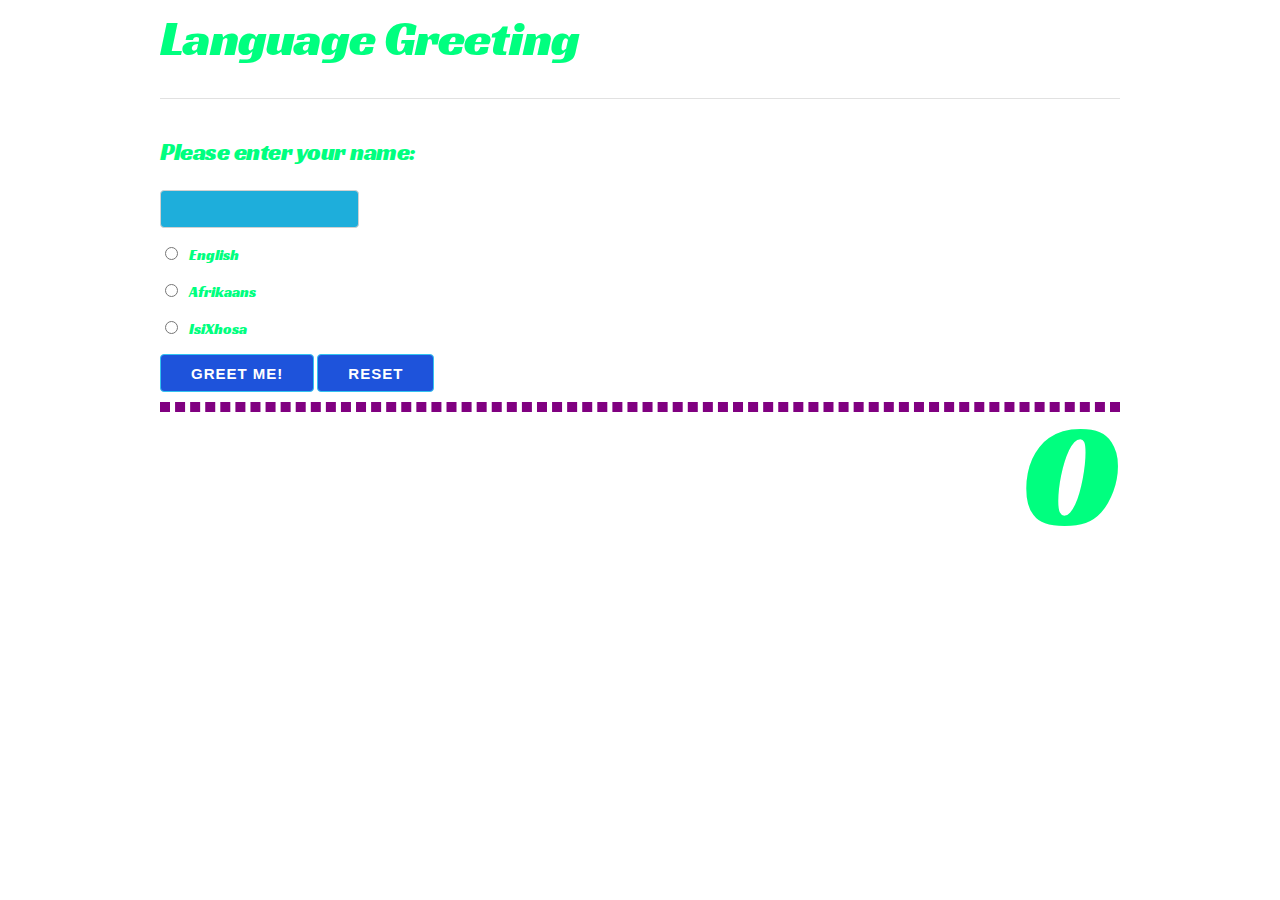
<file: index.html>
<!DOCTYPE html>
<html>

<head>
  <meta charset="utf-8">
  <title></title>
  <link rel="stylesheet" href="css/skeleton.css">
  <link rel="stylesheet" href="css/style.css">
  <link href="https://fonts.googleapis.com/css?family=Racing+Sans+One" rel="stylesheet">
</head>

<body>

  <body background="https://upload.wikimedia.org/wikipedia/commons/d/d2/Internet_map_1024.jpg">
    <div class="container">
      <div class="row">

        <div class="twelve columns">
          <h1>Language Greeting<label class=""></h1>
          <hr>

          <h5 class='animated flip'>Please enter your name:</h5><input
          name="name" type="text" class="Greetbox"><br>
          <div>
            <label class='animated swing' class="">
              <input type="radio" name="Language" class="Ln" value="English">
              <span class="label-body" >English</span>
            </label>
            <label class='animated shake' class="">
              <input type="radio" name="Language" class="Ln" value="Afrikaans">
              <span class="label-body" >Afrikaans</span>
            </label>
            <label class='animated shake' class="">
                <input type="radio" name="Language" class="Ln" value="Xhosa">
                <span class="label-body" >IsiXhosa</span>
              </label></h6>
            <span class="count">0</span>
            </label>
          </div>
          <button  class="button-primary greetBtn" type="submit"
          name="button">Greet Me!</button>
          <button class="button-primary resetBtn" type="reset"
          name="button">Reset</button>
          <label class="">

          <p id='greetOutput'></p>
          </label>
    <script src="js/tests/greet.js" charset="utf-8"></script>
    <script src="js/greet-dom.js" charset="utf-8"></script>




        </div>
</file>
<file: css/skeleton.css>
/*
* Skeleton V2.0.4
* Copyright 2014, Dave Gamache
* www.getskeleton.com
* Free to use under the MIT license.
* http://www.opensource.org/licenses/mit-license.php
* 12/29/2014
*/


/* Table of contents
––––––––––––––––––––––––––––––––––––––––––––––––––
- Grid
- Base Styles
- Typography
- Links
- Buttons
- Forms
- Lists
- Code
- Tables
- Spacing
- Utilities
- Clearing
- Media Queries
*/


/* Grid
–––––––––––––––––––––––––––––––––––––––––––––––––– */
.container {
  position: relative;
  width: 100%;
  max-width: 960px;
  margin: 0 auto;
  padding: 0 20px;
  box-sizing: border-box; }
.column,
.columns {
  width: 100%;
  float: left;
  box-sizing: border-box; }

/* For devices larger than 400px */
@media (min-width: 400px) {
  .container {
    width: 85%;
    padding: 0; }
}

/* For devices larger than 550px */
@media (min-width: 550px) {
  .container {
    width: 80%; }
  .column,
  .columns {
    margin-left: 4%; }
  .column:first-child,
  .columns:first-child {
    margin-left: 0; }

  .one.column,
  .one.columns                    { width: 4.66666666667%; }
  .two.columns                    { width: 13.3333333333%; }
  .three.columns                  { width: 22%;            }
  .four.columns                   { width: 30.6666666667%; }
  .five.columns                   { width: 39.3333333333%; }
  .six.columns                    { width: 48%;            }
  .seven.columns                  { width: 56.6666666667%; }
  .eight.columns                  { width: 65.3333333333%; }
  .nine.columns                   { width: 74.0%;          }
  .ten.columns                    { width: 82.6666666667%; }
  .eleven.columns                 { width: 91.3333333333%; }
  .twelve.columns                 { width: 100%; margin-left: 0; }

  .one-third.column               { width: 30.6666666667%; }
  .two-thirds.column              { width: 65.3333333333%; }

  .one-half.column                { width: 48%; }

  /* Offsets */
  .offset-by-one.column,
  .offset-by-one.columns          { margin-left: 8.66666666667%; }
  .offset-by-two.column,
  .offset-by-two.columns          { margin-left: 17.3333333333%; }
  .offset-by-three.column,
  .offset-by-three.columns        { margin-left: 26%;            }
  .offset-by-four.column,
  .offset-by-four.columns         { margin-left: 34.6666666667%; }
  .offset-by-five.column,
  .offset-by-five.columns         { margin-left: 43.3333333333%; }
  .offset-by-six.column,
  .offset-by-six.columns          { margin-left: 52%;            }
  .offset-by-seven.column,
  .offset-by-seven.columns        { margin-left: 60.6666666667%; }
  .offset-by-eight.column,
  .offset-by-eight.columns        { margin-left: 69.3333333333%; }
  .offset-by-nine.column,
  .offset-by-nine.columns         { margin-left: 78.0%;          }
  .offset-by-ten.column,
  .offset-by-ten.columns          { margin-left: 86.6666666667%; }
  .offset-by-eleven.column,
  .offset-by-eleven.columns       { margin-left: 95.3333333333%; }

  .offset-by-one-third.column,
  .offset-by-one-third.columns    { margin-left: 34.6666666667%; }
  .offset-by-two-thirds.column,
  .offset-by-two-thirds.columns   { margin-left: 69.3333333333%; }

  .offset-by-one-half.column,
  .offset-by-one-half.columns     { margin-left: 52%; }

}

.count{
  font-size: 150px;
  float: right;
}
/* Base Styles
–––––––––––––––––––––––––––––––––––––––––––––––––– */
/* NOTE
html is set to 62.5% so that all the REM measurements throughout Skeleton
are based on 10px sizing. So basically 1.5rem = 15px :) */
html {
  font-size: 62.5%; }
body {
  font-size: 1.5em; /* currently ems cause chrome bug misinterpreting rems on body element */
  line-height: 1.6;
  font-weight: 400;
  font-family: 'Racing Sans One', cursive;
  color: #00FF7F;
}


/* Typography
–––––––––––––––––––––––––––––––––––––––––––––––––– */
h1, h2, h3, h4, h5, h6 {
  margin-top: 0;
  margin-bottom: 2rem;
  font-weight: 300; }
h1 { font-size: 4.0rem; line-height: 1.2;  letter-spacing: -.1rem;}
h2 { font-size: 3.6rem; line-height: 1.25; letter-spacing: -.1rem; }
h3 { font-size: 3.0rem; line-height: 1.3;  letter-spacing: -.1rem; }
h4 { font-size: 2.4rem; line-height: 1.35; letter-spacing: -.08rem; }
h5 { font-size: 1.8rem; line-height: 1.5;  letter-spacing: -.05rem; }
h6 { font-size: 1.5rem; line-height: 1.6;  letter-spacing: 0; }

/* Larger than phablet */
@media (min-width: 550px) {
  h1 { font-size: 5.0rem; }
  h2 { font-size: 4.2rem; }
  h3 { font-size: 3.6rem; }
  h4 { font-size: 3.0rem; }
  h5 { font-size: 2.4rem; }
  h6 { font-size: 1.5rem; }
}

p {
  margin-top: 0; }


/* Links
–––––––––––––––––––––––––––––––––––––––––––––––––– */
a {
  color: #1EAEDB; }
a:hover {
  color: #0FA0CE; }


/* Buttons
–––––––––––––––––––––––––––––––––––––––––––––––––– */
.button,
button,
input[type="submit"],
input[type="reset"],
input[type="button"] {
  display: inline-block;
  height: 38px;
  padding: 0 30px;
  color: #555;
  text-align: center;
  font-size: 15px;
  font-weight: 600;
  line-height: 38px;
  letter-spacing: .1rem;
  text-transform: uppercase;
  text-decoration: none;
  white-space: nowrap;
  background-color: transparent;
  border-radius: 4px;
  border: 1px solid #bbb;
  cursor: pointer;
  box-sizing: border-box; }
.button:hover,
button:hover,
input[type="submit"]:hover,
input[type="reset"]:hover,
input[type="button"]:hover,
.button:focus,
button:focus,
input[type="submit"]:focus,
input[type="reset"]:focus,
input[type="button"]:focus {
  color: #333;
  border-color: #888;
  outline: 0; }
.button.button-primary,
button.button-primary,
input[type="submit"].button-primary,
input[type="reset"].button-primary,
input[type="button"].button-primary {
  color: #FFF;
  background-color: #1e53db;
  border-color: #33C3F0; }
.button.button-primary:hover,
button.button-primary:hover,
input[type="submit"].button-primary:hover,
input[type="reset"].button-primary:hover,
input[type="button"].button-primary:hover,
.button.button-primary:focus,
button.button-primary:focus,
input[type="submit"].button-primary:focus,
input[type="reset"].button-primary:focus,
input[type="button"].button-primary:focus {
  color: 	#FF6347;
  background-color: #7FFF00;
  border-color: #1EAEDB; }


/* Forms
–––––––––––––––––––––––––––––––––––––––––––––––––– */
input[type="email"],
input[type="number"],
input[type="search"],
input[type="text"],
input[type="tel"],
input[type="url"],
input[type="password"],
textarea,
select {
  height: 38px;
  padding: 6px 10px; /* The 6px vertically centers text on FF, ignored by Webkit */
  background-color: #1EAEDB;
  border: 1px solid #D1D1D1;
  border-radius: 4px;
  box-shadow: none;
  box-sizing: border-box; }
/* Removes awkward default styles on some inputs for iOS */
input[type="email"],
input[type="number"],
input[type="search"],
input[type="text"],
input[type="tel"],
input[type="url"],
input[type="password"],
textarea {
  -webkit-appearance: none;
     -moz-appearance: none;
          appearance: none; }
textarea {
  min-height: 65px;
  padding-top: 6px;
  padding-bottom: 6px; }
input[type="email"]:focus,
input[type="number"]:focus,
input[type="search"]:focus,
input[type="text"]:focus,
input[type="tel"]:focus,
input[type="url"]:focus,
input[type="password"]:focus,
textarea:focus,
select:focus {
  border: 1px solid #33C3F0;
  outline: 0; }
label,
legend {
  display: block;
  margin-bottom: .5rem;
  font-weight: 600; }
fieldset {
  padding: 0;
  border-width: 0; }
input[type="checkbox"],
input[type="radio"] {
  display: inline; }
label > .label-body {
  display: inline-block;
  margin-left: .5rem;
  font-weight: normal; }


/* Lists
–––––––––––––––––––––––––––––––––––––––––––––––––– */
ul {
  list-style: circle inside; }
ol {
  list-style: decimal inside; }
ol, ul {
  padding-left: 0;
  margin-top: 0; }
ul ul,
ul ol,
ol ol,
ol ul {
  margin: 1.5rem 0 1.5rem 3rem;
  font-size: 90%; }
li {
  margin-bottom: 1rem; }


/* Code
–––––––––––––––––––––––––––––––––––––––––––––––––– */
code {
  padding: .2rem .5rem;
  margin: 0 .2rem;
  font-size: 90%;
  white-space: nowrap;
  background: #F1F1F1;
  border: 1px solid #E1E1E1;
  border-radius: 4px; }
pre > code {
  display: block;
  padding: 1rem 1.5rem;
  white-space: pre; }


/* Tables
–––––––––––––––––––––––––––––––––––––––––––––––––– */
th,
td {
  padding: 12px 15px;
  text-align: left;
  border-bottom: 1px solid #E1E1E1; }
th:first-child,
td:first-child {
  padding-left: 0; }
th:last-child,
td:last-child {
  padding-right: 0; }


/* Spacing
–––––––––––––––––––––––––––––––––––––––––––––––––– */
button,
.button {
  margin-bottom: 1rem; }
input,

textarea,
select,
fieldset {
  margin-bottom: 1.5rem; }
pre,
blockquote,
dl,
figure,
table,
p,
ul,
ol,
form {
  margin-bottom: 2.5rem; }


/* Utilities
–––––––––––––––––––––––––––––––––––––––––––––––––– */
.u-full-width {
  width: 100%;
  box-sizing: border-box; }
.u-max-full-width {
  max-width: 100%;
  box-sizing: border-box; }
.u-pull-right {
  float: right; }
.u-pull-left {
  float: left; }


/* Misc
–––––––––––––––––––––––––––––––––––––––––––––––––– */
hr {
  margin-top: 3rem;
  margin-bottom: 3.5rem;
  border-width: 0;
  border-top: 1px solid #E1E1E1; }


/* Clearing
–––––––––––––––––––––––––––––––––––––––––––––––––– */

/* Self Clearing Goodness */
.container:after,
.row:after,
.u-cf {
  content: "";
  display: table;
  clear: both; }


/* Media Queries
–––––––––––––––––––––––––––––––––––––––––––––––––– */
/*
Note: The best way to structure the use of media queries is to create the queries
near the relevant code. For example, if you wanted to change the styles for buttons
on small devices, paste the mobile query code up in the buttons section and style it
there.
*/


/* Larger than mobile */
@media (min-width: 400px) {}

/* Larger than phablet (also point when grid becomes active) */
@media (min-width: 550px) {}

/* Larger than tablet */
@media (min-width: 750px) {}

/* Larger than desktop */
@media (min-width: 1000px) {}

/* Larger than Desktop HD */
@media (min-width: 1200px) {}
</file>
<file: css/style.css>
body{
  background-size: cover;
}

.box {
  padding: 0.75em;
  border-radius : 0.5em;
  border : 1px solid #ddd;
  height: auto;
  margin-bottom: 1em;
}

.warning {
  color: orange;
  font-weight: bold;
}

.danger {
  color: crimson;
  font-weight: bold;
}

.total {
  font-weight: bold;
  font-size: 2em;
}
#greetOutput{
  font-size: 150px;
  border: 5px dashed purple;

}
/*!
 * animate.css -http://daneden.me/animate
 * Version - 3.6.0
 * Licensed under the MIT license - http://opensource.org/licenses/MIT
 *
 * Copyright (c) 2018 Daniel Eden
 */

.animated {
  -webkit-animation-duration: 1s;
  animation-duration: 1s;
  -webkit-animation-fill-mode: both;
  animation-fill-mode: both;
}

.animated.infinite {
  -webkit-animation-iteration-count: infinite;
  animation-iteration-count: infinite;
}

@-webkit-keyframes bounce {
  from,
  20%,
  53%,
  80%,
  to {
    -webkit-animation-timing-function: cubic-bezier(0.215, 0.61, 0.355, 1);
    animation-timing-function: cubic-bezier(0.215, 0.61, 0.355, 1);
    -webkit-transform: translate3d(0, 0, 0);
    transform: translate3d(0, 0, 0);
  }

  40%,
  43% {
    -webkit-animation-timing-function: cubic-bezier(0.755, 0.05, 0.855, 0.06);
    animation-timing-function: cubic-bezier(0.755, 0.05, 0.855, 0.06);
    -webkit-transform: translate3d(0, -30px, 0);
    transform: translate3d(0, -30px, 0);
  }

  70% {
    -webkit-animation-timing-function: cubic-bezier(0.755, 0.05, 0.855, 0.06);
    animation-timing-function: cubic-bezier(0.755, 0.05, 0.855, 0.06);
    -webkit-transform: translate3d(0, -15px, 0);
    transform: translate3d(0, -15px, 0);
  }

  90% {
    -webkit-transform: translate3d(0, -4px, 0);
    transform: translate3d(0, -4px, 0);
  }
}

@keyframes bounce {
  from,
  20%,
  53%,
  80%,
  to {
    -webkit-animation-timing-function: cubic-bezier(0.215, 0.61, 0.355, 1);
    animation-timing-function: cubic-bezier(0.215, 0.61, 0.355, 1);
    -webkit-transform: translate3d(0, 0, 0);
    transform: translate3d(0, 0, 0);
  }

  40%,
  43% {
    -webkit-animation-timing-function: cubic-bezier(0.755, 0.05, 0.855, 0.06);
    animation-timing-function: cubic-bezier(0.755, 0.05, 0.855, 0.06);
    -webkit-transform: translate3d(0, -30px, 0);
    transform: translate3d(0, -30px, 0);
  }

  70% {
    -webkit-animation-timing-function: cubic-bezier(0.755, 0.05, 0.855, 0.06);
    animation-timing-function: cubic-bezier(0.755, 0.05, 0.855, 0.06);
    -webkit-transform: translate3d(0, -15px, 0);
    transform: translate3d(0, -15px, 0);
  }

  90% {
    -webkit-transform: translate3d(0, -4px, 0);
    transform: translate3d(0, -4px, 0);
  }
}

.bounce {
  -webkit-animation-name: bounce;
  animation-name: bounce;
  -webkit-transform-origin: center bottom;
  transform-origin: center bottom;
}

@-webkit-keyframes flash {
  from,
  50%,
  to {
    opacity: 1;
  }

  25%,
  75% {
    opacity: 0;
  }
}

@keyframes flash {
  from,
  50%,
  to {
    opacity: 1;
  }

  25%,
  75% {
    opacity: 0;
  }
}

.flash {
  -webkit-animation-name: flash;
  animation-name: flash;
}

/* originally authored by Nick Pettit - https://github.com/nickpettit/glide */

@-webkit-keyframes pulse {
  from {
    -webkit-transform: scale3d(1, 1, 1);
    transform: scale3d(1, 1, 1);
  }

  50% {
    -webkit-transform: scale3d(1.05, 1.05, 1.05);
    transform: scale3d(1.05, 1.05, 1.05);
  }

  to {
    -webkit-transform: scale3d(1, 1, 1);
    transform: scale3d(1, 1, 1);
  }
}

@keyframes pulse {
  from {
    -webkit-transform: scale3d(1, 1, 1);
    transform: scale3d(1, 1, 1);
  }

  50% {
    -webkit-transform: scale3d(1.05, 1.05, 1.05);
    transform: scale3d(1.05, 1.05, 1.05);
  }

  to {
    -webkit-transform: scale3d(1, 1, 1);
    transform: scale3d(1, 1, 1);
  }
}

.pulse {
  -webkit-animation-name: pulse;
  animation-name: pulse;
}

@-webkit-keyframes rubberBand {
  from {
    -webkit-transform: scale3d(1, 1, 1);
    transform: scale3d(1, 1, 1);
  }

  30% {
    -webkit-transform: scale3d(1.25, 0.75, 1);
    transform: scale3d(1.25, 0.75, 1);
  }

  40% {
    -webkit-transform: scale3d(0.75, 1.25, 1);
    transform: scale3d(0.75, 1.25, 1);
  }

  50% {
    -webkit-transform: scale3d(1.15, 0.85, 1);
    transform: scale3d(1.15, 0.85, 1);
  }

  65% {
    -webkit-transform: scale3d(0.95, 1.05, 1);
    transform: scale3d(0.95, 1.05, 1);
  }

  75% {
    -webkit-transform: scale3d(1.05, 0.95, 1);
    transform: scale3d(1.05, 0.95, 1);
  }

  to {
    -webkit-transform: scale3d(1, 1, 1);
    transform: scale3d(1, 1, 1);
  }
}

@keyframes rubberBand {
  from {
    -webkit-transform: scale3d(1, 1, 1);
    transform: scale3d(1, 1, 1);
  }

  30% {
    -webkit-transform: scale3d(1.25, 0.75, 1);
    transform: scale3d(1.25, 0.75, 1);
  }

  40% {
    -webkit-transform: scale3d(0.75, 1.25, 1);
    transform: scale3d(0.75, 1.25, 1);
  }

  50% {
    -webkit-transform: scale3d(1.15, 0.85, 1);
    transform: scale3d(1.15, 0.85, 1);
  }

  65% {
    -webkit-transform: scale3d(0.95, 1.05, 1);
    transform: scale3d(0.95, 1.05, 1);
  }

  75% {
    -webkit-transform: scale3d(1.05, 0.95, 1);
    transform: scale3d(1.05, 0.95, 1);
  }

  to {
    -webkit-transform: scale3d(1, 1, 1);
    transform: scale3d(1, 1, 1);
  }
}

.rubberBand {
  -webkit-animation-name: rubberBand;
  animation-name: rubberBand;
}

@-webkit-keyframes shake {
  from,
  to {
    -webkit-transform: translate3d(0, 0, 0);
    transform: translate3d(0, 0, 0);
  }

  10%,
  30%,
  50%,
  70%,
  90% {
    -webkit-transform: translate3d(-10px, 0, 0);
    transform: translate3d(-10px, 0, 0);
  }

  20%,
  40%,
  60%,
  80% {
    -webkit-transform: translate3d(10px, 0, 0);
    transform: translate3d(10px, 0, 0);
  }
}

@keyframes shake {
  from,
  to {
    -webkit-transform: translate3d(0, 0, 0);
    transform: translate3d(0, 0, 0);
  }

  10%,
  30%,
  50%,
  70%,
  90% {
    -webkit-transform: translate3d(-10px, 0, 0);
    transform: translate3d(-10px, 0, 0);
  }

  20%,
  40%,
  60%,
  80% {
    -webkit-transform: translate3d(10px, 0, 0);
    transform: translate3d(10px, 0, 0);
  }
}

.shake {
  -webkit-animation-name: shake;
  animation-name: shake;
}

@-webkit-keyframes headShake {
  0% {
    -webkit-transform: translateX(0);
    transform: translateX(0);
  }

  6.5% {
    -webkit-transform: translateX(-6px) rotateY(-9deg);
    transform: translateX(-6px) rotateY(-9deg);
  }

  18.5% {
    -webkit-transform: translateX(5px) rotateY(7deg);
    transform: translateX(5px) rotateY(7deg);
  }

  31.5% {
    -webkit-transform: translateX(-3px) rotateY(-5deg);
    transform: translateX(-3px) rotateY(-5deg);
  }

  43.5% {
    -webkit-transform: translateX(2px) rotateY(3deg);
    transform: translateX(2px) rotateY(3deg);
  }

  50% {
    -webkit-transform: translateX(0);
    transform: translateX(0);
  }
}

@keyframes headShake {
  0% {
    -webkit-transform: translateX(0);
    transform: translateX(0);
  }

  6.5% {
    -webkit-transform: translateX(-6px) rotateY(-9deg);
    transform: translateX(-6px) rotateY(-9deg);
  }

  18.5% {
    -webkit-transform: translateX(5px) rotateY(7deg);
    transform: translateX(5px) rotateY(7deg);
  }

  31.5% {
    -webkit-transform: translateX(-3px) rotateY(-5deg);
    transform: translateX(-3px) rotateY(-5deg);
  }

  43.5% {
    -webkit-transform: translateX(2px) rotateY(3deg);
    transform: translateX(2px) rotateY(3deg);
  }

  50% {
    -webkit-transform: translateX(0);
    transform: translateX(0);
  }
}

.headShake {
  -webkit-animation-timing-function: ease-in-out;
  animation-timing-function: ease-in-out;
  -webkit-animation-name: headShake;
  animation-name: headShake;
}

@-webkit-keyframes swing {
  20% {
    -webkit-transform: rotate3d(0, 0, 1, 15deg);
    transform: rotate3d(0, 0, 1, 15deg);
  }

  40% {
    -webkit-transform: rotate3d(0, 0, 1, -10deg);
    transform: rotate3d(0, 0, 1, -10deg);
  }

  60% {
    -webkit-transform: rotate3d(0, 0, 1, 5deg);
    transform: rotate3d(0, 0, 1, 5deg);
  }

  80% {
    -webkit-transform: rotate3d(0, 0, 1, -5deg);
    transform: rotate3d(0, 0, 1, -5deg);
  }

  to {
    -webkit-transform: rotate3d(0, 0, 1, 0deg);
    transform: rotate3d(0, 0, 1, 0deg);
  }
}

@keyframes swing {
  20% {
    -webkit-transform: rotate3d(0, 0, 1, 15deg);
    transform: rotate3d(0, 0, 1, 15deg);
  }

  40% {
    -webkit-transform: rotate3d(0, 0, 1, -10deg);
    transform: rotate3d(0, 0, 1, -10deg);
  }

  60% {
    -webkit-transform: rotate3d(0, 0, 1, 5deg);
    transform: rotate3d(0, 0, 1, 5deg);
  }

  80% {
    -webkit-transform: rotate3d(0, 0, 1, -5deg);
    transform: rotate3d(0, 0, 1, -5deg);
  }

  to {
    -webkit-transform: rotate3d(0, 0, 1, 0deg);
    transform: rotate3d(0, 0, 1, 0deg);
  }
}

.swing {
  -webkit-transform-origin: top center;
  transform-origin: top center;
  -webkit-animation-name: swing;
  animation-name: swing;
}

@-webkit-keyframes tada {
  from {
    -webkit-transform: scale3d(1, 1, 1);
    transform: scale3d(1, 1, 1);
  }

  10%,
  20% {
    -webkit-transform: scale3d(0.9, 0.9, 0.9) rotate3d(0, 0, 1, -3deg);
    transform: scale3d(0.9, 0.9, 0.9) rotate3d(0, 0, 1, -3deg);
  }

  30%,
  50%,
  70%,
  90% {
    -webkit-transform: scale3d(1.1, 1.1, 1.1) rotate3d(0, 0, 1, 3deg);
    transform: scale3d(1.1, 1.1, 1.1) rotate3d(0, 0, 1, 3deg);
  }

  40%,
  60%,
  80% {
    -webkit-transform: scale3d(1.1, 1.1, 1.1) rotate3d(0, 0, 1, -3deg);
    transform: scale3d(1.1, 1.1, 1.1) rotate3d(0, 0, 1, -3deg);
  }

  to {
    -webkit-transform: scale3d(1, 1, 1);
    transform: scale3d(1, 1, 1);
  }
}

@keyframes tada {
  from {
    -webkit-transform: scale3d(1, 1, 1);
    transform: scale3d(1, 1, 1);
  }

  10%,
  20% {
    -webkit-transform: scale3d(0.9, 0.9, 0.9) rotate3d(0, 0, 1, -3deg);
    transform: scale3d(0.9, 0.9, 0.9) rotate3d(0, 0, 1, -3deg);
  }

  30%,
  50%,
  70%,
  90% {
    -webkit-transform: scale3d(1.1, 1.1, 1.1) rotate3d(0, 0, 1, 3deg);
    transform: scale3d(1.1, 1.1, 1.1) rotate3d(0, 0, 1, 3deg);
  }

  40%,
  60%,
  80% {
    -webkit-transform: scale3d(1.1, 1.1, 1.1) rotate3d(0, 0, 1, -3deg);
    transform: scale3d(1.1, 1.1, 1.1) rotate3d(0, 0, 1, -3deg);
  }

  to {
    -webkit-transform: scale3d(1, 1, 1);
    transform: scale3d(1, 1, 1);
  }
}

.tada {
  -webkit-animation-name: tada;
  animation-name: tada;
}

/* originally authored by Nick Pettit - https://github.com/nickpettit/glide */

@-webkit-keyframes wobble {
  from {
    -webkit-transform: translate3d(0, 0, 0);
    transform: translate3d(0, 0, 0);
  }

  15% {
    -webkit-transform: translate3d(-25%, 0, 0) rotate3d(0, 0, 1, -5deg);
    transform: translate3d(-25%, 0, 0) rotate3d(0, 0, 1, -5deg);
  }

  30% {
    -webkit-transform: translate3d(20%, 0, 0) rotate3d(0, 0, 1, 3deg);
    transform: translate3d(20%, 0, 0) rotate3d(0, 0, 1, 3deg);
  }

  45% {
    -webkit-transform: translate3d(-15%, 0, 0) rotate3d(0, 0, 1, -3deg);
    transform: translate3d(-15%, 0, 0) rotate3d(0, 0, 1, -3deg);
  }

  60% {
    -webkit-transform: translate3d(10%, 0, 0) rotate3d(0, 0, 1, 2deg);
    transform: translate3d(10%, 0, 0) rotate3d(0, 0, 1, 2deg);
  }

  75% {
    -webkit-transform: translate3d(-5%, 0, 0) rotate3d(0, 0, 1, -1deg);
    transform: translate3d(-5%, 0, 0) rotate3d(0, 0, 1, -1deg);
  }

  to {
    -webkit-transform: translate3d(0, 0, 0);
    transform: translate3d(0, 0, 0);
  }
}

@keyframes wobble {
  from {
    -webkit-transform: translate3d(0, 0, 0);
    transform: translate3d(0, 0, 0);
  }

  15% {
    -webkit-transform: translate3d(-25%, 0, 0) rotate3d(0, 0, 1, -5deg);
    transform: translate3d(-25%, 0, 0) rotate3d(0, 0, 1, -5deg);
  }

  30% {
    -webkit-transform: translate3d(20%, 0, 0) rotate3d(0, 0, 1, 3deg);
    transform: translate3d(20%, 0, 0) rotate3d(0, 0, 1, 3deg);
  }

  45% {
    -webkit-transform: translate3d(-15%, 0, 0) rotate3d(0, 0, 1, -3deg);
    transform: translate3d(-15%, 0, 0) rotate3d(0, 0, 1, -3deg);
  }

  60% {
    -webkit-transform: translate3d(10%, 0, 0) rotate3d(0, 0, 1, 2deg);
    transform: translate3d(10%, 0, 0) rotate3d(0, 0, 1, 2deg);
  }

  75% {
    -webkit-transform: translate3d(-5%, 0, 0) rotate3d(0, 0, 1, -1deg);
    transform: translate3d(-5%, 0, 0) rotate3d(0, 0, 1, -1deg);
  }

  to {
    -webkit-transform: translate3d(0, 0, 0);
    transform: translate3d(0, 0, 0);
  }
}

.wobble {
  -webkit-animation-name: wobble;
  animation-name: wobble;
}

@-webkit-keyframes jello {
  from,
  11.1%,
  to {
    -webkit-transform: translate3d(0, 0, 0);
    transform: translate3d(0, 0, 0);
  }

  22.2% {
    -webkit-transform: skewX(-12.5deg) skewY(-12.5deg);
    transform: skewX(-12.5deg) skewY(-12.5deg);
  }

  33.3% {
    -webkit-transform: skewX(6.25deg) skewY(6.25deg);
    transform: skewX(6.25deg) skewY(6.25deg);
  }

  44.4% {
    -webkit-transform: skewX(-3.125deg) skewY(-3.125deg);
    transform: skewX(-3.125deg) skewY(-3.125deg);
  }

  55.5% {
    -webkit-transform: skewX(1.5625deg) skewY(1.5625deg);
    transform: skewX(1.5625deg) skewY(1.5625deg);
  }

  66.6% {
    -webkit-transform: skewX(-0.78125deg) skewY(-0.78125deg);
    transform: skewX(-0.78125deg) skewY(-0.78125deg);
  }

  77.7% {
    -webkit-transform: skewX(0.390625deg) skewY(0.390625deg);
    transform: skewX(0.390625deg) skewY(0.390625deg);
  }

  88.8% {
    -webkit-transform: skewX(-0.1953125deg) skewY(-0.1953125deg);
    transform: skewX(-0.1953125deg) skewY(-0.1953125deg);
  }
}

@keyframes jello {
  from,
  11.1%,
  to {
    -webkit-transform: translate3d(0, 0, 0);
    transform: translate3d(0, 0, 0);
  }

  22.2% {
    -webkit-transform: skewX(-12.5deg) skewY(-12.5deg);
    transform: skewX(-12.5deg) skewY(-12.5deg);
  }

  33.3% {
    -webkit-transform: skewX(6.25deg) skewY(6.25deg);
    transform: skewX(6.25deg) skewY(6.25deg);
  }

  44.4% {
    -webkit-transform: skewX(-3.125deg) skewY(-3.125deg);
    transform: skewX(-3.125deg) skewY(-3.125deg);
  }

  55.5% {
    -webkit-transform: skewX(1.5625deg) skewY(1.5625deg);
    transform: skewX(1.5625deg) skewY(1.5625deg);
  }

  66.6% {
    -webkit-transform: skewX(-0.78125deg) skewY(-0.78125deg);
    transform: skewX(-0.78125deg) skewY(-0.78125deg);
  }

  77.7% {
    -webkit-transform: skewX(0.390625deg) skewY(0.390625deg);
    transform: skewX(0.390625deg) skewY(0.390625deg);
  }

  88.8% {
    -webkit-transform: skewX(-0.1953125deg) skewY(-0.1953125deg);
    transform: skewX(-0.1953125deg) skewY(-0.1953125deg);
  }
}

.jello {
  -webkit-animation-name: jello;
  animation-name: jello;
  -webkit-transform-origin: center;
  transform-origin: center;
}

@-webkit-keyframes bounceIn {
  from,
  20%,
  40%,
  60%,
  80%,
  to {
    -webkit-animation-timing-function: cubic-bezier(0.215, 0.61, 0.355, 1);
    animation-timing-function: cubic-bezier(0.215, 0.61, 0.355, 1);
  }

  0% {
    opacity: 0;
    -webkit-transform: scale3d(0.3, 0.3, 0.3);
    transform: scale3d(0.3, 0.3, 0.3);
  }

  20% {
    -webkit-transform: scale3d(1.1, 1.1, 1.1);
    transform: scale3d(1.1, 1.1, 1.1);
  }

  40% {
    -webkit-transform: scale3d(0.9, 0.9, 0.9);
    transform: scale3d(0.9, 0.9, 0.9);
  }

  60% {
    opacity: 1;
    -webkit-transform: scale3d(1.03, 1.03, 1.03);
    transform: scale3d(1.03, 1.03, 1.03);
  }

  80% {
    -webkit-transform: scale3d(0.97, 0.97, 0.97);
    transform: scale3d(0.97, 0.97, 0.97);
  }

  to {
    opacity: 1;
    -webkit-transform: scale3d(1, 1, 1);
    transform: scale3d(1, 1, 1);
  }
}

@keyframes bounceIn {
  from,
  20%,
  40%,
  60%,
  80%,
  to {
    -webkit-animation-timing-function: cubic-bezier(0.215, 0.61, 0.355, 1);
    animation-timing-function: cubic-bezier(0.215, 0.61, 0.355, 1);
  }

  0% {
    opacity: 0;
    -webkit-transform: scale3d(0.3, 0.3, 0.3);
    transform: scale3d(0.3, 0.3, 0.3);
  }

  20% {
    -webkit-transform: scale3d(1.1, 1.1, 1.1);
    transform: scale3d(1.1, 1.1, 1.1);
  }

  40% {
    -webkit-transform: scale3d(0.9, 0.9, 0.9);
    transform: scale3d(0.9, 0.9, 0.9);
  }

  60% {
    opacity: 1;
    -webkit-transform: scale3d(1.03, 1.03, 1.03);
    transform: scale3d(1.03, 1.03, 1.03);
  }

  80% {
    -webkit-transform: scale3d(0.97, 0.97, 0.97);
    transform: scale3d(0.97, 0.97, 0.97);
  }

  to {
    opacity: 1;
    -webkit-transform: scale3d(1, 1, 1);
    transform: scale3d(1, 1, 1);
  }
}

.bounceIn {
  -webkit-animation-duration: 0.75s;
  animation-duration: 0.75s;
  -webkit-animation-name: bounceIn;
  animation-name: bounceIn;
}

@-webkit-keyframes bounceInDown {
  from,
  60%,
  75%,
  90%,
  to {
    -webkit-animation-timing-function: cubic-bezier(0.215, 0.61, 0.355, 1);
    animation-timing-function: cubic-bezier(0.215, 0.61, 0.355, 1);
  }

  0% {
    opacity: 0;
    -webkit-transform: translate3d(0, -3000px, 0);
    transform: translate3d(0, -3000px, 0);
  }

  60% {
    opacity: 1;
    -webkit-transform: translate3d(0, 25px, 0);
    transform: translate3d(0, 25px, 0);
  }

  75% {
    -webkit-transform: translate3d(0, -10px, 0);
    transform: translate3d(0, -10px, 0);
  }

  90% {
    -webkit-transform: translate3d(0, 5px, 0);
    transform: translate3d(0, 5px, 0);
  }

  to {
    -webkit-transform: translate3d(0, 0, 0);
    transform: translate3d(0, 0, 0);
  }
}

@keyframes bounceInDown {
  from,
  60%,
  75%,
  90%,
  to {
    -webkit-animation-timing-function: cubic-bezier(0.215, 0.61, 0.355, 1);
    animation-timing-function: cubic-bezier(0.215, 0.61, 0.355, 1);
  }

  0% {
    opacity: 0;
    -webkit-transform: translate3d(0, -3000px, 0);
    transform: translate3d(0, -3000px, 0);
  }

  60% {
    opacity: 1;
    -webkit-transform: translate3d(0, 25px, 0);
    transform: translate3d(0, 25px, 0);
  }

  75% {
    -webkit-transform: translate3d(0, -10px, 0);
    transform: translate3d(0, -10px, 0);
  }

  90% {
    -webkit-transform: translate3d(0, 5px, 0);
    transform: translate3d(0, 5px, 0);
  }

  to {
    -webkit-transform: translate3d(0, 0, 0);
    transform: translate3d(0, 0, 0);
  }
}

.bounceInDown {
  -webkit-animation-name: bounceInDown;
  animation-name: bounceInDown;
}

@-webkit-keyframes bounceInLeft {
  from,
  60%,
  75%,
  90%,
  to {
    -webkit-animation-timing-function: cubic-bezier(0.215, 0.61, 0.355, 1);
    animation-timing-function: cubic-bezier(0.215, 0.61, 0.355, 1);
  }

  0% {
    opacity: 0;
    -webkit-transform: translate3d(-3000px, 0, 0);
    transform: translate3d(-3000px, 0, 0);
  }

  60% {
    opacity: 1;
    -webkit-transform: translate3d(25px, 0, 0);
    transform: translate3d(25px, 0, 0);
  }

  75% {
    -webkit-transform: translate3d(-10px, 0, 0);
    transform: translate3d(-10px, 0, 0);
  }

  90% {
    -webkit-transform: translate3d(5px, 0, 0);
    transform: translate3d(5px, 0, 0);
  }

  to {
    -webkit-transform: translate3d(0, 0, 0);
    transform: translate3d(0, 0, 0);
  }
}

@keyframes bounceInLeft {
  from,
  60%,
  75%,
  90%,
  to {
    -webkit-animation-timing-function: cubic-bezier(0.215, 0.61, 0.355, 1);
    animation-timing-function: cubic-bezier(0.215, 0.61, 0.355, 1);
  }

  0% {
    opacity: 0;
    -webkit-transform: translate3d(-3000px, 0, 0);
    transform: translate3d(-3000px, 0, 0);
  }

  60% {
    opacity: 1;
    -webkit-transform: translate3d(25px, 0, 0);
    transform: translate3d(25px, 0, 0);
  }

  75% {
    -webkit-transform: translate3d(-10px, 0, 0);
    transform: translate3d(-10px, 0, 0);
  }

  90% {
    -webkit-transform: translate3d(5px, 0, 0);
    transform: translate3d(5px, 0, 0);
  }

  to {
    -webkit-transform: translate3d(0, 0, 0);
    transform: translate3d(0, 0, 0);
  }
}

.bounceInLeft {
  -webkit-animation-name: bounceInLeft;
  animation-name: bounceInLeft;
}

@-webkit-keyframes bounceInRight {
  from,
  60%,
  75%,
  90%,
  to {
    -webkit-animation-timing-function: cubic-bezier(0.215, 0.61, 0.355, 1);
    animation-timing-function: cubic-bezier(0.215, 0.61, 0.355, 1);
  }

  from {
    opacity: 0;
    -webkit-transform: translate3d(3000px, 0, 0);
    transform: translate3d(3000px, 0, 0);
  }

  60% {
    opacity: 1;
    -webkit-transform: translate3d(-25px, 0, 0);
    transform: translate3d(-25px, 0, 0);
  }

  75% {
    -webkit-transform: translate3d(10px, 0, 0);
    transform: translate3d(10px, 0, 0);
  }

  90% {
    -webkit-transform: translate3d(-5px, 0, 0);
    transform: translate3d(-5px, 0, 0);
  }

  to {
    -webkit-transform: translate3d(0, 0, 0);
    transform: translate3d(0, 0, 0);
  }
}

@keyframes bounceInRight {
  from,
  60%,
  75%,
  90%,
  to {
    -webkit-animation-timing-function: cubic-bezier(0.215, 0.61, 0.355, 1);
    animation-timing-function: cubic-bezier(0.215, 0.61, 0.355, 1);
  }

  from {
    opacity: 0;
    -webkit-transform: translate3d(3000px, 0, 0);
    transform: translate3d(3000px, 0, 0);
  }

  60% {
    opacity: 1;
    -webkit-transform: translate3d(-25px, 0, 0);
    transform: translate3d(-25px, 0, 0);
  }

  75% {
    -webkit-transform: translate3d(10px, 0, 0);
    transform: translate3d(10px, 0, 0);
  }

  90% {
    -webkit-transform: translate3d(-5px, 0, 0);
    transform: translate3d(-5px, 0, 0);
  }

  to {
    -webkit-transform: translate3d(0, 0, 0);
    transform: translate3d(0, 0, 0);
  }
}

.bounceInRight {
  -webkit-animation-name: bounceInRight;
  animation-name: bounceInRight;
}

@-webkit-keyframes bounceInUp {
  from,
  60%,
  75%,
  90%,
  to {
    -webkit-animation-timing-function: cubic-bezier(0.215, 0.61, 0.355, 1);
    animation-timing-function: cubic-bezier(0.215, 0.61, 0.355, 1);
  }

  from {
    opacity: 0;
    -webkit-transform: translate3d(0, 3000px, 0);
    transform: translate3d(0, 3000px, 0);
  }

  60% {
    opacity: 1;
    -webkit-transform: translate3d(0, -20px, 0);
    transform: translate3d(0, -20px, 0);
  }

  75% {
    -webkit-transform: translate3d(0, 10px, 0);
    transform: translate3d(0, 10px, 0);
  }

  90% {
    -webkit-transform: translate3d(0, -5px, 0);
    transform: translate3d(0, -5px, 0);
  }

  to {
    -webkit-transform: translate3d(0, 0, 0);
    transform: translate3d(0, 0, 0);
  }
}

@keyframes bounceInUp {
  from,
  60%,
  75%,
  90%,
  to {
    -webkit-animation-timing-function: cubic-bezier(0.215, 0.61, 0.355, 1);
    animation-timing-function: cubic-bezier(0.215, 0.61, 0.355, 1);
  }

  from {
    opacity: 0;
    -webkit-transform: translate3d(0, 3000px, 0);
    transform: translate3d(0, 3000px, 0);
  }

  60% {
    opacity: 1;
    -webkit-transform: translate3d(0, -20px, 0);
    transform: translate3d(0, -20px, 0);
  }

  75% {
    -webkit-transform: translate3d(0, 10px, 0);
    transform: translate3d(0, 10px, 0);
  }

  90% {
    -webkit-transform: translate3d(0, -5px, 0);
    transform: translate3d(0, -5px, 0);
  }

  to {
    -webkit-transform: translate3d(0, 0, 0);
    transform: translate3d(0, 0, 0);
  }
}

.bounceInUp {
  -webkit-animation-name: bounceInUp;
  animation-name: bounceInUp;
}

@-webkit-keyframes bounceOut {
  20% {
    -webkit-transform: scale3d(0.9, 0.9, 0.9);
    transform: scale3d(0.9, 0.9, 0.9);
  }

  50%,
  55% {
    opacity: 1;
    -webkit-transform: scale3d(1.1, 1.1, 1.1);
    transform: scale3d(1.1, 1.1, 1.1);
  }

  to {
    opacity: 0;
    -webkit-transform: scale3d(0.3, 0.3, 0.3);
    transform: scale3d(0.3, 0.3, 0.3);
  }
}

@keyframes bounceOut {
  20% {
    -webkit-transform: scale3d(0.9, 0.9, 0.9);
    transform: scale3d(0.9, 0.9, 0.9);
  }

  50%,
  55% {
    opacity: 1;
    -webkit-transform: scale3d(1.1, 1.1, 1.1);
    transform: scale3d(1.1, 1.1, 1.1);
  }

  to {
    opacity: 0;
    -webkit-transform: scale3d(0.3, 0.3, 0.3);
    transform: scale3d(0.3, 0.3, 0.3);
  }
}

.bounceOut {
  -webkit-animation-duration: 0.75s;
  animation-duration: 0.75s;
  -webkit-animation-name: bounceOut;
  animation-name: bounceOut;
}

@-webkit-keyframes bounceOutDown {
  20% {
    -webkit-transform: translate3d(0, 10px, 0);
    transform: translate3d(0, 10px, 0);
  }

  40%,
  45% {
    opacity: 1;
    -webkit-transform: translate3d(0, -20px, 0);
    transform: translate3d(0, -20px, 0);
  }

  to {
    opacity: 0;
    -webkit-transform: translate3d(0, 2000px, 0);
    transform: translate3d(0, 2000px, 0);
  }
}

@keyframes bounceOutDown {
  20% {
    -webkit-transform: translate3d(0, 10px, 0);
    transform: translate3d(0, 10px, 0);
  }

  40%,
  45% {
    opacity: 1;
    -webkit-transform: translate3d(0, -20px, 0);
    transform: translate3d(0, -20px, 0);
  }

  to {
    opacity: 0;
    -webkit-transform: translate3d(0, 2000px, 0);
    transform: translate3d(0, 2000px, 0);
  }
}

.bounceOutDown {
  -webkit-animation-name: bounceOutDown;
  animation-name: bounceOutDown;
}

@-webkit-keyframes bounceOutLeft {
  20% {
    opacity: 1;
    -webkit-transform: translate3d(20px, 0, 0);
    transform: translate3d(20px, 0, 0);
  }

  to {
    opacity: 0;
    -webkit-transform: translate3d(-2000px, 0, 0);
    transform: translate3d(-2000px, 0, 0);
  }
}

@keyframes bounceOutLeft {
  20% {
    opacity: 1;
    -webkit-transform: translate3d(20px, 0, 0);
    transform: translate3d(20px, 0, 0);
  }

  to {
    opacity: 0;
    -webkit-transform: translate3d(-2000px, 0, 0);
    transform: translate3d(-2000px, 0, 0);
  }
}

.bounceOutLeft {
  -webkit-animation-name: bounceOutLeft;
  animation-name: bounceOutLeft;
}

@-webkit-keyframes bounceOutRight {
  20% {
    opacity: 1;
    -webkit-transform: translate3d(-20px, 0, 0);
    transform: translate3d(-20px, 0, 0);
  }

  to {
    opacity: 0;
    -webkit-transform: translate3d(2000px, 0, 0);
    transform: translate3d(2000px, 0, 0);
  }
}

@keyframes bounceOutRight {
  20% {
    opacity: 1;
    -webkit-transform: translate3d(-20px, 0, 0);
    transform: translate3d(-20px, 0, 0);
  }

  to {
    opacity: 0;
    -webkit-transform: translate3d(2000px, 0, 0);
    transform: translate3d(2000px, 0, 0);
  }
}

.bounceOutRight {
  -webkit-animation-name: bounceOutRight;
  animation-name: bounceOutRight;
}

@-webkit-keyframes bounceOutUp {
  20% {
    -webkit-transform: translate3d(0, -10px, 0);
    transform: translate3d(0, -10px, 0);
  }

  40%,
  45% {
    opacity: 1;
    -webkit-transform: translate3d(0, 20px, 0);
    transform: translate3d(0, 20px, 0);
  }

  to {
    opacity: 0;
    -webkit-transform: translate3d(0, -2000px, 0);
    transform: translate3d(0, -2000px, 0);
  }
}

@keyframes bounceOutUp {
  20% {
    -webkit-transform: translate3d(0, -10px, 0);
    transform: translate3d(0, -10px, 0);
  }

  40%,
  45% {
    opacity: 1;
    -webkit-transform: translate3d(0, 20px, 0);
    transform: translate3d(0, 20px, 0);
  }

  to {
    opacity: 0;
    -webkit-transform: translate3d(0, -2000px, 0);
    transform: translate3d(0, -2000px, 0);
  }
}

.bounceOutUp {
  -webkit-animation-name: bounceOutUp;
  animation-name: bounceOutUp;
}

@-webkit-keyframes fadeIn {
  from {
    opacity: 0;
  }

  to {
    opacity: 1;
  }
}

@keyframes fadeIn {
  from {
    opacity: 0;
  }

  to {
    opacity: 1;
  }
}

.fadeIn {
  -webkit-animation-name: fadeIn;
  animation-name: fadeIn;
}

@-webkit-keyframes fadeInDown {
  from {
    opacity: 0;
    -webkit-transform: translate3d(0, -100%, 0);
    transform: translate3d(0, -100%, 0);
  }

  to {
    opacity: 1;
    -webkit-transform: translate3d(0, 0, 0);
    transform: translate3d(0, 0, 0);
  }
}

@keyframes fadeInDown {
  from {
    opacity: 0;
    -webkit-transform: translate3d(0, -100%, 0);
    transform: translate3d(0, -100%, 0);
  }

  to {
    opacity: 1;
    -webkit-transform: translate3d(0, 0, 0);
    transform: translate3d(0, 0, 0);
  }
}

.fadeInDown {
  -webkit-animation-name: fadeInDown;
  animation-name: fadeInDown;
}

@-webkit-keyframes fadeInDownBig {
  from {
    opacity: 0;
    -webkit-transform: translate3d(0, -2000px, 0);
    transform: translate3d(0, -2000px, 0);
  }

  to {
    opacity: 1;
    -webkit-transform: translate3d(0, 0, 0);
    transform: translate3d(0, 0, 0);
  }
}

@keyframes fadeInDownBig {
  from {
    opacity: 0;
    -webkit-transform: translate3d(0, -2000px, 0);
    transform: translate3d(0, -2000px, 0);
  }

  to {
    opacity: 1;
    -webkit-transform: translate3d(0, 0, 0);
    transform: translate3d(0, 0, 0);
  }
}

.fadeInDownBig {
  -webkit-animation-name: fadeInDownBig;
  animation-name: fadeInDownBig;
}

@-webkit-keyframes fadeInLeft {
  from {
    opacity: 0;
    -webkit-transform: translate3d(-100%, 0, 0);
    transform: translate3d(-100%, 0, 0);
  }

  to {
    opacity: 1;
    -webkit-transform: translate3d(0, 0, 0);
    transform: translate3d(0, 0, 0);
  }
}

@keyframes fadeInLeft {
  from {
    opacity: 0;
    -webkit-transform: translate3d(-100%, 0, 0);
    transform: translate3d(-100%, 0, 0);
  }

  to {
    opacity: 1;
    -webkit-transform: translate3d(0, 0, 0);
    transform: translate3d(0, 0, 0);
  }
}

.fadeInLeft {
  -webkit-animation-name: fadeInLeft;
  animation-name: fadeInLeft;
}

@-webkit-keyframes fadeInLeftBig {
  from {
    opacity: 0;
    -webkit-transform: translate3d(-2000px, 0, 0);
    transform: translate3d(-2000px, 0, 0);
  }

  to {
    opacity: 1;
    -webkit-transform: translate3d(0, 0, 0);
    transform: translate3d(0, 0, 0);
  }
}

@keyframes fadeInLeftBig {
  from {
    opacity: 0;
    -webkit-transform: translate3d(-2000px, 0, 0);
    transform: translate3d(-2000px, 0, 0);
  }

  to {
    opacity: 1;
    -webkit-transform: translate3d(0, 0, 0);
    transform: translate3d(0, 0, 0);
  }
}

.fadeInLeftBig {
  -webkit-animation-name: fadeInLeftBig;
  animation-name: fadeInLeftBig;
}

@-webkit-keyframes fadeInRight {
  from {
    opacity: 0;
    -webkit-transform: translate3d(100%, 0, 0);
    transform: translate3d(100%, 0, 0);
  }

  to {
    opacity: 1;
    -webkit-transform: translate3d(0, 0, 0);
    transform: translate3d(0, 0, 0);
  }
}

@keyframes fadeInRight {
  from {
    opacity: 0;
    -webkit-transform: translate3d(100%, 0, 0);
    transform: translate3d(100%, 0, 0);
  }

  to {
    opacity: 1;
    -webkit-transform: translate3d(0, 0, 0);
    transform: translate3d(0, 0, 0);
  }
}

.fadeInRight {
  -webkit-animation-name: fadeInRight;
  animation-name: fadeInRight;
}

@-webkit-keyframes fadeInRightBig {
  from {
    opacity: 0;
    -webkit-transform: translate3d(2000px, 0, 0);
    transform: translate3d(2000px, 0, 0);
  }

  to {
    opacity: 1;
    -webkit-transform: translate3d(0, 0, 0);
    transform: translate3d(0, 0, 0);
  }
}

@keyframes fadeInRightBig {
  from {
    opacity: 0;
    -webkit-transform: translate3d(2000px, 0, 0);
    transform: translate3d(2000px, 0, 0);
  }

  to {
    opacity: 1;
    -webkit-transform: translate3d(0, 0, 0);
    transform: translate3d(0, 0, 0);
  }
}

.fadeInRightBig {
  -webkit-animation-name: fadeInRightBig;
  animation-name: fadeInRightBig;
}

@-webkit-keyframes fadeInUp {
  from {
    opacity: 0;
    -webkit-transform: translate3d(0, 100%, 0);
    transform: translate3d(0, 100%, 0);
  }

  to {
    opacity: 1;
    -webkit-transform: translate3d(0, 0, 0);
    transform: translate3d(0, 0, 0);
  }
}

@keyframes fadeInUp {
  from {
    opacity: 0;
    -webkit-transform: translate3d(0, 100%, 0);
    transform: translate3d(0, 100%, 0);
  }

  to {
    opacity: 1;
    -webkit-transform: translate3d(0, 0, 0);
    transform: translate3d(0, 0, 0);
  }
}

.fadeInUp {
  -webkit-animation-name: fadeInUp;
  animation-name: fadeInUp;
}

@-webkit-keyframes fadeInUpBig {
  from {
    opacity: 0;
    -webkit-transform: translate3d(0, 2000px, 0);
    transform: translate3d(0, 2000px, 0);
  }

  to {
    opacity: 1;
    -webkit-transform: translate3d(0, 0, 0);
    transform: translate3d(0, 0, 0);
  }
}

@keyframes fadeInUpBig {
  from {
    opacity: 0;
    -webkit-transform: translate3d(0, 2000px, 0);
    transform: translate3d(0, 2000px, 0);
  }

  to {
    opacity: 1;
    -webkit-transform: translate3d(0, 0, 0);
    transform: translate3d(0, 0, 0);
  }
}

.fadeInUpBig {
  -webkit-animation-name: fadeInUpBig;
  animation-name: fadeInUpBig;
}

@-webkit-keyframes fadeOut {
  from {
    opacity: 1;
  }

  to {
    opacity: 0;
  }
}

@keyframes fadeOut {
  from {
    opacity: 1;
  }

  to {
    opacity: 0;
  }
}

.fadeOut {
  -webkit-animation-name: fadeOut;
  animation-name: fadeOut;
}

@-webkit-keyframes fadeOutDown {
  from {
    opacity: 1;
  }

  to {
    opacity: 0;
    -webkit-transform: translate3d(0, 100%, 0);
    transform: translate3d(0, 100%, 0);
  }
}

@keyframes fadeOutDown {
  from {
    opacity: 1;
  }

  to {
    opacity: 0;
    -webkit-transform: translate3d(0, 100%, 0);
    transform: translate3d(0, 100%, 0);
  }
}

.fadeOutDown {
  -webkit-animation-name: fadeOutDown;
  animation-name: fadeOutDown;
}

@-webkit-keyframes fadeOutDownBig {
  from {
    opacity: 1;
  }

  to {
    opacity: 0;
    -webkit-transform: translate3d(0, 2000px, 0);
    transform: translate3d(0, 2000px, 0);
  }
}

@keyframes fadeOutDownBig {
  from {
    opacity: 1;
  }

  to {
    opacity: 0;
    -webkit-transform: translate3d(0, 2000px, 0);
    transform: translate3d(0, 2000px, 0);
  }
}

.fadeOutDownBig {
  -webkit-animation-name: fadeOutDownBig;
  animation-name: fadeOutDownBig;
}

@-webkit-keyframes fadeOutLeft {
  from {
    opacity: 1;
  }

  to {
    opacity: 0;
    -webkit-transform: translate3d(-100%, 0, 0);
    transform: translate3d(-100%, 0, 0);
  }
}

@keyframes fadeOutLeft {
  from {
    opacity: 1;
  }

  to {
    opacity: 0;
    -webkit-transform: translate3d(-100%, 0, 0);
    transform: translate3d(-100%, 0, 0);
  }
}

.fadeOutLeft {
  -webkit-animation-name: fadeOutLeft;
  animation-name: fadeOutLeft;
}

@-webkit-keyframes fadeOutLeftBig {
  from {
    opacity: 1;
  }

  to {
    opacity: 0;
    -webkit-transform: translate3d(-2000px, 0, 0);
    transform: translate3d(-2000px, 0, 0);
  }
}

@keyframes fadeOutLeftBig {
  from {
    opacity: 1;
  }

  to {
    opacity: 0;
    -webkit-transform: translate3d(-2000px, 0, 0);
    transform: translate3d(-2000px, 0, 0);
  }
}

.fadeOutLeftBig {
  -webkit-animation-name: fadeOutLeftBig;
  animation-name: fadeOutLeftBig;
}

@-webkit-keyframes fadeOutRight {
  from {
    opacity: 1;
  }

  to {
    opacity: 0;
    -webkit-transform: translate3d(100%, 0, 0);
    transform: translate3d(100%, 0, 0);
  }
}

@keyframes fadeOutRight {
  from {
    opacity: 1;
  }

  to {
    opacity: 0;
    -webkit-transform: translate3d(100%, 0, 0);
    transform: translate3d(100%, 0, 0);
  }
}

.fadeOutRight {
  -webkit-animation-name: fadeOutRight;
  animation-name: fadeOutRight;
}

@-webkit-keyframes fadeOutRightBig {
  from {
    opacity: 1;
  }

  to {
    opacity: 0;
    -webkit-transform: translate3d(2000px, 0, 0);
    transform: translate3d(2000px, 0, 0);
  }
}

@keyframes fadeOutRightBig {
  from {
    opacity: 1;
  }

  to {
    opacity: 0;
    -webkit-transform: translate3d(2000px, 0, 0);
    transform: translate3d(2000px, 0, 0);
  }
}

.fadeOutRightBig {
  -webkit-animation-name: fadeOutRightBig;
  animation-name: fadeOutRightBig;
}

@-webkit-keyframes fadeOutUp {
  from {
    opacity: 1;
  }

  to {
    opacity: 0;
    -webkit-transform: translate3d(0, -100%, 0);
    transform: translate3d(0, -100%, 0);
  }
}

@keyframes fadeOutUp {
  from {
    opacity: 1;
  }

  to {
    opacity: 0;
    -webkit-transform: translate3d(0, -100%, 0);
    transform: translate3d(0, -100%, 0);
  }
}

.fadeOutUp {
  -webkit-animation-name: fadeOutUp;
  animation-name: fadeOutUp;
}

@-webkit-keyframes fadeOutUpBig {
  from {
    opacity: 1;
  }

  to {
    opacity: 0;
    -webkit-transform: translate3d(0, -2000px, 0);
    transform: translate3d(0, -2000px, 0);
  }
}

@keyframes fadeOutUpBig {
  from {
    opacity: 1;
  }

  to {
    opacity: 0;
    -webkit-transform: translate3d(0, -2000px, 0);
    transform: translate3d(0, -2000px, 0);
  }
}

.fadeOutUpBig {
  -webkit-animation-name: fadeOutUpBig;
  animation-name: fadeOutUpBig;
}

@-webkit-keyframes flip {
  from {
    -webkit-transform: perspective(400px) rotate3d(0, 1, 0, -360deg);
    transform: perspective(400px) rotate3d(0, 1, 0, -360deg);
    -webkit-animation-timing-function: ease-out;
    animation-timing-function: ease-out;
  }

  40% {
    -webkit-transform: perspective(400px) translate3d(0, 0, 150px) rotate3d(0, 1, 0, -190deg);
    transform: perspective(400px) translate3d(0, 0, 150px) rotate3d(0, 1, 0, -190deg);
    -webkit-animation-timing-function: ease-out;
    animation-timing-function: ease-out;
  }

  50% {
    -webkit-transform: perspective(400px) translate3d(0, 0, 150px) rotate3d(0, 1, 0, -170deg);
    transform: perspective(400px) translate3d(0, 0, 150px) rotate3d(0, 1, 0, -170deg);
    -webkit-animation-timing-function: ease-in;
    animation-timing-function: ease-in;
  }

  80% {
    -webkit-transform: perspective(400px) scale3d(0.95, 0.95, 0.95);
    transform: perspective(400px) scale3d(0.95, 0.95, 0.95);
    -webkit-animation-timing-function: ease-in;
    animation-timing-function: ease-in;
  }

  to {
    -webkit-transform: perspective(400px);
    transform: perspective(400px);
    -webkit-animation-timing-function: ease-in;
    animation-timing-function: ease-in;
  }
}

@keyframes flip {
  from {
    -webkit-transform: perspective(400px) rotate3d(0, 1, 0, -360deg);
    transform: perspective(400px) rotate3d(0, 1, 0, -360deg);
    -webkit-animation-timing-function: ease-out;
    animation-timing-function: ease-out;
  }

  40% {
    -webkit-transform: perspective(400px) translate3d(0, 0, 150px) rotate3d(0, 1, 0, -190deg);
    transform: perspective(400px) translate3d(0, 0, 150px) rotate3d(0, 1, 0, -190deg);
    -webkit-animation-timing-function: ease-out;
    animation-timing-function: ease-out;
  }

  50% {
    -webkit-transform: perspective(400px) translate3d(0, 0, 150px) rotate3d(0, 1, 0, -170deg);
    transform: perspective(400px) translate3d(0, 0, 150px) rotate3d(0, 1, 0, -170deg);
    -webkit-animation-timing-function: ease-in;
    animation-timing-function: ease-in;
  }

  80% {
    -webkit-transform: perspective(400px) scale3d(0.95, 0.95, 0.95);
    transform: perspective(400px) scale3d(0.95, 0.95, 0.95);
    -webkit-animation-timing-function: ease-in;
    animation-timing-function: ease-in;
  }

  to {
    -webkit-transform: perspective(400px);
    transform: perspective(400px);
    -webkit-animation-timing-function: ease-in;
    animation-timing-function: ease-in;
  }
}

.animated.flip {
  -webkit-backface-visibility: visible;
  backface-visibility: visible;
  -webkit-animation-name: flip;
  animation-name: flip;
}

@-webkit-keyframes flipInX {
  from {
    -webkit-transform: perspective(400px) rotate3d(1, 0, 0, 90deg);
    transform: perspective(400px) rotate3d(1, 0, 0, 90deg);
    -webkit-animation-timing-function: ease-in;
    animation-timing-function: ease-in;
    opacity: 0;
  }

  40% {
    -webkit-transform: perspective(400px) rotate3d(1, 0, 0, -20deg);
    transform: perspective(400px) rotate3d(1, 0, 0, -20deg);
    -webkit-animation-timing-function: ease-in;
    animation-timing-function: ease-in;
  }

  60% {
    -webkit-transform: perspective(400px) rotate3d(1, 0, 0, 10deg);
    transform: perspective(400px) rotate3d(1, 0, 0, 10deg);
    opacity: 1;
  }

  80% {
    -webkit-transform: perspective(400px) rotate3d(1, 0, 0, -5deg);
    transform: perspective(400px) rotate3d(1, 0, 0, -5deg);
  }

  to {
    -webkit-transform: perspective(400px);
    transform: perspective(400px);
  }
}

@keyframes flipInX {
  from {
    -webkit-transform: perspective(400px) rotate3d(1, 0, 0, 90deg);
    transform: perspective(400px) rotate3d(1, 0, 0, 90deg);
    -webkit-animation-timing-function: ease-in;
    animation-timing-function: ease-in;
    opacity: 0;
  }

  40% {
    -webkit-transform: perspective(400px) rotate3d(1, 0, 0, -20deg);
    transform: perspective(400px) rotate3d(1, 0, 0, -20deg);
    -webkit-animation-timing-function: ease-in;
    animation-timing-function: ease-in;
  }

  60% {
    -webkit-transform: perspective(400px) rotate3d(1, 0, 0, 10deg);
    transform: perspective(400px) rotate3d(1, 0, 0, 10deg);
    opacity: 1;
  }

  80% {
    -webkit-transform: perspective(400px) rotate3d(1, 0, 0, -5deg);
    transform: perspective(400px) rotate3d(1, 0, 0, -5deg);
  }

  to {
    -webkit-transform: perspective(400px);
    transform: perspective(400px);
  }
}

.flipInX {
  -webkit-backface-visibility: visible !important;
  backface-visibility: visible !important;
  -webkit-animation-name: flipInX;
  animation-name: flipInX;
}

@-webkit-keyframes flipInY {
  from {
    -webkit-transform: perspective(400px) rotate3d(0, 1, 0, 90deg);
    transform: perspective(400px) rotate3d(0, 1, 0, 90deg);
    -webkit-animation-timing-function: ease-in;
    animation-timing-function: ease-in;
    opacity: 0;
  }

  40% {
    -webkit-transform: perspective(400px) rotate3d(0, 1, 0, -20deg);
    transform: perspective(400px) rotate3d(0, 1, 0, -20deg);
    -webkit-animation-timing-function: ease-in;
    animation-timing-function: ease-in;
  }

  60% {
    -webkit-transform: perspective(400px) rotate3d(0, 1, 0, 10deg);
    transform: perspective(400px) rotate3d(0, 1, 0, 10deg);
    opacity: 1;
  }

  80% {
    -webkit-transform: perspective(400px) rotate3d(0, 1, 0, -5deg);
    transform: perspective(400px) rotate3d(0, 1, 0, -5deg);
  }

  to {
    -webkit-transform: perspective(400px);
    transform: perspective(400px);
  }
}

@keyframes flipInY {
  from {
    -webkit-transform: perspective(400px) rotate3d(0, 1, 0, 90deg);
    transform: perspective(400px) rotate3d(0, 1, 0, 90deg);
    -webkit-animation-timing-function: ease-in;
    animation-timing-function: ease-in;
    opacity: 0;
  }

  40% {
    -webkit-transform: perspective(400px) rotate3d(0, 1, 0, -20deg);
    transform: perspective(400px) rotate3d(0, 1, 0, -20deg);
    -webkit-animation-timing-function: ease-in;
    animation-timing-function: ease-in;
  }

  60% {
    -webkit-transform: perspective(400px) rotate3d(0, 1, 0, 10deg);
    transform: perspective(400px) rotate3d(0, 1, 0, 10deg);
    opacity: 1;
  }

  80% {
    -webkit-transform: perspective(400px) rotate3d(0, 1, 0, -5deg);
    transform: perspective(400px) rotate3d(0, 1, 0, -5deg);
  }

  to {
    -webkit-transform: perspective(400px);
    transform: perspective(400px);
  }
}

.flipInY {
  -webkit-backface-visibility: visible !important;
  backface-visibility: visible !important;
  -webkit-animation-name: flipInY;
  animation-name: flipInY;
}

@-webkit-keyframes flipOutX {
  from {
    -webkit-transform: perspective(400px);
    transform: perspective(400px);
  }

  30% {
    -webkit-transform: perspective(400px) rotate3d(1, 0, 0, -20deg);
    transform: perspective(400px) rotate3d(1, 0, 0, -20deg);
    opacity: 1;
  }

  to {
    -webkit-transform: perspective(400px) rotate3d(1, 0, 0, 90deg);
    transform: perspective(400px) rotate3d(1, 0, 0, 90deg);
    opacity: 0;
  }
}

@keyframes flipOutX {
  from {
    -webkit-transform: perspective(400px);
    transform: perspective(400px);
  }

  30% {
    -webkit-transform: perspective(400px) rotate3d(1, 0, 0, -20deg);
    transform: perspective(400px) rotate3d(1, 0, 0, -20deg);
    opacity: 1;
  }

  to {
    -webkit-transform: perspective(400px) rotate3d(1, 0, 0, 90deg);
    transform: perspective(400px) rotate3d(1, 0, 0, 90deg);
    opacity: 0;
  }
}

.flipOutX {
  -webkit-animation-duration: 0.75s;
  animation-duration: 0.75s;
  -webkit-animation-name: flipOutX;
  animation-name: flipOutX;
  -webkit-backface-visibility: visible !important;
  backface-visibility: visible !important;
}

@-webkit-keyframes flipOutY {
  from {
    -webkit-transform: perspective(400px);
    transform: perspective(400px);
  }

  30% {
    -webkit-transform: perspective(400px) rotate3d(0, 1, 0, -15deg);
    transform: perspective(400px) rotate3d(0, 1, 0, -15deg);
    opacity: 1;
  }

  to {
    -webkit-transform: perspective(400px) rotate3d(0, 1, 0, 90deg);
    transform: perspective(400px) rotate3d(0, 1, 0, 90deg);
    opacity: 0;
  }
}

@keyframes flipOutY {
  from {
    -webkit-transform: perspective(400px);
    transform: perspective(400px);
  }

  30% {
    -webkit-transform: perspective(400px) rotate3d(0, 1, 0, -15deg);
    transform: perspective(400px) rotate3d(0, 1, 0, -15deg);
    opacity: 1;
  }

  to {
    -webkit-transform: perspective(400px) rotate3d(0, 1, 0, 90deg);
    transform: perspective(400px) rotate3d(0, 1, 0, 90deg);
    opacity: 0;
  }
}

.flipOutY {
  -webkit-animation-duration: 0.75s;
  animation-duration: 0.75s;
  -webkit-backface-visibility: visible !important;
  backface-visibility: visible !important;
  -webkit-animation-name: flipOutY;
  animation-name: flipOutY;
}

@-webkit-keyframes lightSpeedIn {
  from {
    -webkit-transform: translate3d(100%, 0, 0) skewX(-30deg);
    transform: translate3d(100%, 0, 0) skewX(-30deg);
    opacity: 0;
  }

  60% {
    -webkit-transform: skewX(20deg);
    transform: skewX(20deg);
    opacity: 1;
  }

  80% {
    -webkit-transform: skewX(-5deg);
    transform: skewX(-5deg);
    opacity: 1;
  }

  to {
    -webkit-transform: translate3d(0, 0, 0);
    transform: translate3d(0, 0, 0);
    opacity: 1;
  }
}

@keyframes lightSpeedIn {
  from {
    -webkit-transform: translate3d(100%, 0, 0) skewX(-30deg);
    transform: translate3d(100%, 0, 0) skewX(-30deg);
    opacity: 0;
  }

  60% {
    -webkit-transform: skewX(20deg);
    transform: skewX(20deg);
    opacity: 1;
  }

  80% {
    -webkit-transform: skewX(-5deg);
    transform: skewX(-5deg);
    opacity: 1;
  }

  to {
    -webkit-transform: translate3d(0, 0, 0);
    transform: translate3d(0, 0, 0);
    opacity: 1;
  }
}

.lightSpeedIn {
  -webkit-animation-name: lightSpeedIn;
  animation-name: lightSpeedIn;
  -webkit-animation-timing-function: ease-out;
  animation-timing-function: ease-out;
}

@-webkit-keyframes lightSpeedOut {
  from {
    opacity: 1;
  }

  to {
    -webkit-transform: translate3d(100%, 0, 0) skewX(30deg);
    transform: translate3d(100%, 0, 0) skewX(30deg);
    opacity: 0;
  }
}

@keyframes lightSpeedOut {
  from {
    opacity: 1;
  }

  to {
    -webkit-transform: translate3d(100%, 0, 0) skewX(30deg);
    transform: translate3d(100%, 0, 0) skewX(30deg);
    opacity: 0;
  }
}

.lightSpeedOut {
  -webkit-animation-name: lightSpeedOut;
  animation-name: lightSpeedOut;
  -webkit-animation-timing-function: ease-in;
  animation-timing-function: ease-in;
}

@-webkit-keyframes rotateIn {
  from {
    -webkit-transform-origin: center;
    transform-origin: center;
    -webkit-transform: rotate3d(0, 0, 1, -200deg);
    transform: rotate3d(0, 0, 1, -200deg);
    opacity: 0;
  }

  to {
    -webkit-transform-origin: center;
    transform-origin: center;
    -webkit-transform: translate3d(0, 0, 0);
    transform: translate3d(0, 0, 0);
    opacity: 1;
  }
}

@keyframes rotateIn {
  from {
    -webkit-transform-origin: center;
    transform-origin: center;
    -webkit-transform: rotate3d(0, 0, 1, -200deg);
    transform: rotate3d(0, 0, 1, -200deg);
    opacity: 0;
  }

  to {
    -webkit-transform-origin: center;
    transform-origin: center;
    -webkit-transform: translate3d(0, 0, 0);
    transform: translate3d(0, 0, 0);
    opacity: 1;
  }
}

.rotateIn {
  -webkit-animation-name: rotateIn;
  animation-name: rotateIn;
}

@-webkit-keyframes rotateInDownLeft {
  from {
    -webkit-transform-origin: left bottom;
    transform-origin: left bottom;
    -webkit-transform: rotate3d(0, 0, 1, -45deg);
    transform: rotate3d(0, 0, 1, -45deg);
    opacity: 0;
  }

  to {
    -webkit-transform-origin: left bottom;
    transform-origin: left bottom;
    -webkit-transform: translate3d(0, 0, 0);
    transform: translate3d(0, 0, 0);
    opacity: 1;
  }
}

@keyframes rotateInDownLeft {
  from {
    -webkit-transform-origin: left bottom;
    transform-origin: left bottom;
    -webkit-transform: rotate3d(0, 0, 1, -45deg);
    transform: rotate3d(0, 0, 1, -45deg);
    opacity: 0;
  }

  to {
    -webkit-transform-origin: left bottom;
    transform-origin: left bottom;
    -webkit-transform: translate3d(0, 0, 0);
    transform: translate3d(0, 0, 0);
    opacity: 1;
  }
}

.rotateInDownLeft {
  -webkit-animation-name: rotateInDownLeft;
  animation-name: rotateInDownLeft;
}

@-webkit-keyframes rotateInDownRight {
  from {
    -webkit-transform-origin: right bottom;
    transform-origin: right bottom;
    -webkit-transform: rotate3d(0, 0, 1, 45deg);
    transform: rotate3d(0, 0, 1, 45deg);
    opacity: 0;
  }

  to {
    -webkit-transform-origin: right bottom;
    transform-origin: right bottom;
    -webkit-transform: translate3d(0, 0, 0);
    transform: translate3d(0, 0, 0);
    opacity: 1;
  }
}

@keyframes rotateInDownRight {
  from {
    -webkit-transform-origin: right bottom;
    transform-origin: right bottom;
    -webkit-transform: rotate3d(0, 0, 1, 45deg);
    transform: rotate3d(0, 0, 1, 45deg);
    opacity: 0;
  }

  to {
    -webkit-transform-origin: right bottom;
    transform-origin: right bottom;
    -webkit-transform: translate3d(0, 0, 0);
    transform: translate3d(0, 0, 0);
    opacity: 1;
  }
}

.rotateInDownRight {
  -webkit-animation-name: rotateInDownRight;
  animation-name: rotateInDownRight;
}

@-webkit-keyframes rotateInUpLeft {
  from {
    -webkit-transform-origin: left bottom;
    transform-origin: left bottom;
    -webkit-transform: rotate3d(0, 0, 1, 45deg);
    transform: rotate3d(0, 0, 1, 45deg);
    opacity: 0;
  }

  to {
    -webkit-transform-origin: left bottom;
    transform-origin: left bottom;
    -webkit-transform: translate3d(0, 0, 0);
    transform: translate3d(0, 0, 0);
    opacity: 1;
  }
}

@keyframes rotateInUpLeft {
  from {
    -webkit-transform-origin: left bottom;
    transform-origin: left bottom;
    -webkit-transform: rotate3d(0, 0, 1, 45deg);
    transform: rotate3d(0, 0, 1, 45deg);
    opacity: 0;
  }

  to {
    -webkit-transform-origin: left bottom;
    transform-origin: left bottom;
    -webkit-transform: translate3d(0, 0, 0);
    transform: translate3d(0, 0, 0);
    opacity: 1;
  }
}

.rotateInUpLeft {
  -webkit-animation-name: rotateInUpLeft;
  animation-name: rotateInUpLeft;
}

@-webkit-keyframes rotateInUpRight {
  from {
    -webkit-transform-origin: right bottom;
    transform-origin: right bottom;
    -webkit-transform: rotate3d(0, 0, 1, -90deg);
    transform: rotate3d(0, 0, 1, -90deg);
    opacity: 0;
  }

  to {
    -webkit-transform-origin: right bottom;
    transform-origin: right bottom;
    -webkit-transform: translate3d(0, 0, 0);
    transform: translate3d(0, 0, 0);
    opacity: 1;
  }
}

@keyframes rotateInUpRight {
  from {
    -webkit-transform-origin: right bottom;
    transform-origin: right bottom;
    -webkit-transform: rotate3d(0, 0, 1, -90deg);
    transform: rotate3d(0, 0, 1, -90deg);
    opacity: 0;
  }

  to {
    -webkit-transform-origin: right bottom;
    transform-origin: right bottom;
    -webkit-transform: translate3d(0, 0, 0);
    transform: translate3d(0, 0, 0);
    opacity: 1;
  }
}

.rotateInUpRight {
  -webkit-animation-name: rotateInUpRight;
  animation-name: rotateInUpRight;
}

@-webkit-keyframes rotateOut {
  from {
    -webkit-transform-origin: center;
    transform-origin: center;
    opacity: 1;
  }

  to {
    -webkit-transform-origin: center;
    transform-origin: center;
    -webkit-transform: rotate3d(0, 0, 1, 200deg);
    transform: rotate3d(0, 0, 1, 200deg);
    opacity: 0;
  }
}

@keyframes rotateOut {
  from {
    -webkit-transform-origin: center;
    transform-origin: center;
    opacity: 1;
  }

  to {
    -webkit-transform-origin: center;
    transform-origin: center;
    -webkit-transform: rotate3d(0, 0, 1, 200deg);
    transform: rotate3d(0, 0, 1, 200deg);
    opacity: 0;
  }
}

.rotateOut {
  -webkit-animation-name: rotateOut;
  animation-name: rotateOut;
}

@-webkit-keyframes rotateOutDownLeft {
  from {
    -webkit-transform-origin: left bottom;
    transform-origin: left bottom;
    opacity: 1;
  }

  to {
    -webkit-transform-origin: left bottom;
    transform-origin: left bottom;
    -webkit-transform: rotate3d(0, 0, 1, 45deg);
    transform: rotate3d(0, 0, 1, 45deg);
    opacity: 0;
  }
}

@keyframes rotateOutDownLeft {
  from {
    -webkit-transform-origin: left bottom;
    transform-origin: left bottom;
    opacity: 1;
  }

  to {
    -webkit-transform-origin: left bottom;
    transform-origin: left bottom;
    -webkit-transform: rotate3d(0, 0, 1, 45deg);
    transform: rotate3d(0, 0, 1, 45deg);
    opacity: 0;
  }
}

.rotateOutDownLeft {
  -webkit-animation-name: rotateOutDownLeft;
  animation-name: rotateOutDownLeft;
}

@-webkit-keyframes rotateOutDownRight {
  from {
    -webkit-transform-origin: right bottom;
    transform-origin: right bottom;
    opacity: 1;
  }

  to {
    -webkit-transform-origin: right bottom;
    transform-origin: right bottom;
    -webkit-transform: rotate3d(0, 0, 1, -45deg);
    transform: rotate3d(0, 0, 1, -45deg);
    opacity: 0;
  }
}

@keyframes rotateOutDownRight {
  from {
    -webkit-transform-origin: right bottom;
    transform-origin: right bottom;
    opacity: 1;
  }

  to {
    -webkit-transform-origin: right bottom;
    transform-origin: right bottom;
    -webkit-transform: rotate3d(0, 0, 1, -45deg);
    transform: rotate3d(0, 0, 1, -45deg);
    opacity: 0;
  }
}

.rotateOutDownRight {
  -webkit-animation-name: rotateOutDownRight;
  animation-name: rotateOutDownRight;
}

@-webkit-keyframes rotateOutUpLeft {
  from {
    -webkit-transform-origin: left bottom;
    transform-origin: left bottom;
    opacity: 1;
  }

  to {
    -webkit-transform-origin: left bottom;
    transform-origin: left bottom;
    -webkit-transform: rotate3d(0, 0, 1, -45deg);
    transform: rotate3d(0, 0, 1, -45deg);
    opacity: 0;
  }
}

@keyframes rotateOutUpLeft {
  from {
    -webkit-transform-origin: left bottom;
    transform-origin: left bottom;
    opacity: 1;
  }

  to {
    -webkit-transform-origin: left bottom;
    transform-origin: left bottom;
    -webkit-transform: rotate3d(0, 0, 1, -45deg);
    transform: rotate3d(0, 0, 1, -45deg);
    opacity: 0;
  }
}

.rotateOutUpLeft {
  -webkit-animation-name: rotateOutUpLeft;
  animation-name: rotateOutUpLeft;
}

@-webkit-keyframes rotateOutUpRight {
  from {
    -webkit-transform-origin: right bottom;
    transform-origin: right bottom;
    opacity: 1;
  }

  to {
    -webkit-transform-origin: right bottom;
    transform-origin: right bottom;
    -webkit-transform: rotate3d(0, 0, 1, 90deg);
    transform: rotate3d(0, 0, 1, 90deg);
    opacity: 0;
  }
}

@keyframes rotateOutUpRight {
  from {
    -webkit-transform-origin: right bottom;
    transform-origin: right bottom;
    opacity: 1;
  }

  to {
    -webkit-transform-origin: right bottom;
    transform-origin: right bottom;
    -webkit-transform: rotate3d(0, 0, 1, 90deg);
    transform: rotate3d(0, 0, 1, 90deg);
    opacity: 0;
  }
}

.rotateOutUpRight {
  -webkit-animation-name: rotateOutUpRight;
  animation-name: rotateOutUpRight;
}

@-webkit-keyframes hinge {
  0% {
    -webkit-transform-origin: top left;
    transform-origin: top left;
    -webkit-animation-timing-function: ease-in-out;
    animation-timing-function: ease-in-out;
  }

  20%,
  60% {
    -webkit-transform: rotate3d(0, 0, 1, 80deg);
    transform: rotate3d(0, 0, 1, 80deg);
    -webkit-transform-origin: top left;
    transform-origin: top left;
    -webkit-animation-timing-function: ease-in-out;
    animation-timing-function: ease-in-out;
  }

  40%,
  80% {
    -webkit-transform: rotate3d(0, 0, 1, 60deg);
    transform: rotate3d(0, 0, 1, 60deg);
    -webkit-transform-origin: top left;
    transform-origin: top left;
    -webkit-animation-timing-function: ease-in-out;
    animation-timing-function: ease-in-out;
    opacity: 1;
  }

  to {
    -webkit-transform: translate3d(0, 700px, 0);
    transform: translate3d(0, 700px, 0);
    opacity: 0;
  }
}

@keyframes hinge {
  0% {
    -webkit-transform-origin: top left;
    transform-origin: top left;
    -webkit-animation-timing-function: ease-in-out;
    animation-timing-function: ease-in-out;
  }

  20%,
  60% {
    -webkit-transform: rotate3d(0, 0, 1, 80deg);
    transform: rotate3d(0, 0, 1, 80deg);
    -webkit-transform-origin: top left;
    transform-origin: top left;
    -webkit-animation-timing-function: ease-in-out;
    animation-timing-function: ease-in-out;
  }

  40%,
  80% {
    -webkit-transform: rotate3d(0, 0, 1, 60deg);
    transform: rotate3d(0, 0, 1, 60deg);
    -webkit-transform-origin: top left;
    transform-origin: top left;
    -webkit-animation-timing-function: ease-in-out;
    animation-timing-function: ease-in-out;
    opacity: 1;
  }

  to {
    -webkit-transform: translate3d(0, 700px, 0);
    transform: translate3d(0, 700px, 0);
    opacity: 0;
  }
}

.hinge {
  -webkit-animation-duration: 2s;
  animation-duration: 2s;
  -webkit-animation-name: hinge;
  animation-name: hinge;
}

@-webkit-keyframes jackInTheBox {
  from {
    opacity: 0;
    -webkit-transform: scale(0.1) rotate(30deg);
    transform: scale(0.1) rotate(30deg);
    -webkit-transform-origin: center bottom;
    transform-origin: center bottom;
  }

  50% {
    -webkit-transform: rotate(-10deg);
    transform: rotate(-10deg);
  }

  70% {
    -webkit-transform: rotate(3deg);
    transform: rotate(3deg);
  }

  to {
    opacity: 1;
    -webkit-transform: scale(1);
    transform: scale(1);
  }
}

@keyframes jackInTheBox {
  from {
    opacity: 0;
    -webkit-transform: scale(0.1) rotate(30deg);
    transform: scale(0.1) rotate(30deg);
    -webkit-transform-origin: center bottom;
    transform-origin: center bottom;
  }

  50% {
    -webkit-transform: rotate(-10deg);
    transform: rotate(-10deg);
  }

  70% {
    -webkit-transform: rotate(3deg);
    transform: rotate(3deg);
  }

  to {
    opacity: 1;
    -webkit-transform: scale(1);
    transform: scale(1);
  }
}

.jackInTheBox {
  -webkit-animation-name: jackInTheBox;
  animation-name: jackInTheBox;
}

/* originally authored by Nick Pettit - https://github.com/nickpettit/glide */

@-webkit-keyframes rollIn {
  from {
    opacity: 0;
    -webkit-transform: translate3d(-100%, 0, 0) rotate3d(0, 0, 1, -120deg);
    transform: translate3d(-100%, 0, 0) rotate3d(0, 0, 1, -120deg);
  }

  to {
    opacity: 1;
    -webkit-transform: translate3d(0, 0, 0);
    transform: translate3d(0, 0, 0);
  }
}

@keyframes rollIn {
  from {
    opacity: 0;
    -webkit-transform: translate3d(-100%, 0, 0) rotate3d(0, 0, 1, -120deg);
    transform: translate3d(-100%, 0, 0) rotate3d(0, 0, 1, -120deg);
  }

  to {
    opacity: 1;
    -webkit-transform: translate3d(0, 0, 0);
    transform: translate3d(0, 0, 0);
  }
}

.rollIn {
  -webkit-animation-name: rollIn;
  animation-name: rollIn;
}

/* originally authored by Nick Pettit - https://github.com/nickpettit/glide */

@-webkit-keyframes rollOut {
  from {
    opacity: 1;
  }

  to {
    opacity: 0;
    -webkit-transform: translate3d(100%, 0, 0) rotate3d(0, 0, 1, 120deg);
    transform: translate3d(100%, 0, 0) rotate3d(0, 0, 1, 120deg);
  }
}

@keyframes rollOut {
  from {
    opacity: 1;
  }

  to {
    opacity: 0;
    -webkit-transform: translate3d(100%, 0, 0) rotate3d(0, 0, 1, 120deg);
    transform: translate3d(100%, 0, 0) rotate3d(0, 0, 1, 120deg);
  }
}

.rollOut {
  -webkit-animation-name: rollOut;
  animation-name: rollOut;
}

@-webkit-keyframes zoomIn {
  from {
    opacity: 0;
    -webkit-transform: scale3d(0.3, 0.3, 0.3);
    transform: scale3d(0.3, 0.3, 0.3);
  }

  50% {
    opacity: 1;
  }
}

@keyframes zoomIn {
  from {
    opacity: 0;
    -webkit-transform: scale3d(0.3, 0.3, 0.3);
    transform: scale3d(0.3, 0.3, 0.3);
  }

  50% {
    opacity: 1;
  }
}

.zoomIn {
  -webkit-animation-name: zoomIn;
  animation-name: zoomIn;
}

@-webkit-keyframes zoomInDown {
  from {
    opacity: 0;
    -webkit-transform: scale3d(0.1, 0.1, 0.1) translate3d(0, -1000px, 0);
    transform: scale3d(0.1, 0.1, 0.1) translate3d(0, -1000px, 0);
    -webkit-animation-timing-function: cubic-bezier(0.55, 0.055, 0.675, 0.19);
    animation-timing-function: cubic-bezier(0.55, 0.055, 0.675, 0.19);
  }

  60% {
    opacity: 1;
    -webkit-transform: scale3d(0.475, 0.475, 0.475) translate3d(0, 60px, 0);
    transform: scale3d(0.475, 0.475, 0.475) translate3d(0, 60px, 0);
    -webkit-animation-timing-function: cubic-bezier(0.175, 0.885, 0.32, 1);
    animation-timing-function: cubic-bezier(0.175, 0.885, 0.32, 1);
  }
}

@keyframes zoomInDown {
  from {
    opacity: 0;
    -webkit-transform: scale3d(0.1, 0.1, 0.1) translate3d(0, -1000px, 0);
    transform: scale3d(0.1, 0.1, 0.1) translate3d(0, -1000px, 0);
    -webkit-animation-timing-function: cubic-bezier(0.55, 0.055, 0.675, 0.19);
    animation-timing-function: cubic-bezier(0.55, 0.055, 0.675, 0.19);
  }

  60% {
    opacity: 1;
    -webkit-transform: scale3d(0.475, 0.475, 0.475) translate3d(0, 60px, 0);
    transform: scale3d(0.475, 0.475, 0.475) translate3d(0, 60px, 0);
    -webkit-animation-timing-function: cubic-bezier(0.175, 0.885, 0.32, 1);
    animation-timing-function: cubic-bezier(0.175, 0.885, 0.32, 1);
  }
}

.zoomInDown {
  -webkit-animation-name: zoomInDown;
  animation-name: zoomInDown;
}

@-webkit-keyframes zoomInLeft {
  from {
    opacity: 0;
    -webkit-transform: scale3d(0.1, 0.1, 0.1) translate3d(-1000px, 0, 0);
    transform: scale3d(0.1, 0.1, 0.1) translate3d(-1000px, 0, 0);
    -webkit-animation-timing-function: cubic-bezier(0.55, 0.055, 0.675, 0.19);
    animation-timing-function: cubic-bezier(0.55, 0.055, 0.675, 0.19);
  }

  60% {
    opacity: 1;
    -webkit-transform: scale3d(0.475, 0.475, 0.475) translate3d(10px, 0, 0);
    transform: scale3d(0.475, 0.475, 0.475) translate3d(10px, 0, 0);
    -webkit-animation-timing-function: cubic-bezier(0.175, 0.885, 0.32, 1);
    animation-timing-function: cubic-bezier(0.175, 0.885, 0.32, 1);
  }
}

@keyframes zoomInLeft {
  from {
    opacity: 0;
    -webkit-transform: scale3d(0.1, 0.1, 0.1) translate3d(-1000px, 0, 0);
    transform: scale3d(0.1, 0.1, 0.1) translate3d(-1000px, 0, 0);
    -webkit-animation-timing-function: cubic-bezier(0.55, 0.055, 0.675, 0.19);
    animation-timing-function: cubic-bezier(0.55, 0.055, 0.675, 0.19);
  }

  60% {
    opacity: 1;
    -webkit-transform: scale3d(0.475, 0.475, 0.475) translate3d(10px, 0, 0);
    transform: scale3d(0.475, 0.475, 0.475) translate3d(10px, 0, 0);
    -webkit-animation-timing-function: cubic-bezier(0.175, 0.885, 0.32, 1);
    animation-timing-function: cubic-bezier(0.175, 0.885, 0.32, 1);
  }
}

.zoomInLeft {
  -webkit-animation-name: zoomInLeft;
  animation-name: zoomInLeft;
}

@-webkit-keyframes zoomInRight {
  from {
    opacity: 0;
    -webkit-transform: scale3d(0.1, 0.1, 0.1) translate3d(1000px, 0, 0);
    transform: scale3d(0.1, 0.1, 0.1) translate3d(1000px, 0, 0);
    -webkit-animation-timing-function: cubic-bezier(0.55, 0.055, 0.675, 0.19);
    animation-timing-function: cubic-bezier(0.55, 0.055, 0.675, 0.19);
  }

  60% {
    opacity: 1;
    -webkit-transform: scale3d(0.475, 0.475, 0.475) translate3d(-10px, 0, 0);
    transform: scale3d(0.475, 0.475, 0.475) translate3d(-10px, 0, 0);
    -webkit-animation-timing-function: cubic-bezier(0.175, 0.885, 0.32, 1);
    animation-timing-function: cubic-bezier(0.175, 0.885, 0.32, 1);
  }
}

@keyframes zoomInRight {
  from {
    opacity: 0;
    -webkit-transform: scale3d(0.1, 0.1, 0.1) translate3d(1000px, 0, 0);
    transform: scale3d(0.1, 0.1, 0.1) translate3d(1000px, 0, 0);
    -webkit-animation-timing-function: cubic-bezier(0.55, 0.055, 0.675, 0.19);
    animation-timing-function: cubic-bezier(0.55, 0.055, 0.675, 0.19);
  }

  60% {
    opacity: 1;
    -webkit-transform: scale3d(0.475, 0.475, 0.475) translate3d(-10px, 0, 0);
    transform: scale3d(0.475, 0.475, 0.475) translate3d(-10px, 0, 0);
    -webkit-animation-timing-function: cubic-bezier(0.175, 0.885, 0.32, 1);
    animation-timing-function: cubic-bezier(0.175, 0.885, 0.32, 1);
  }
}

.zoomInRight {
  -webkit-animation-name: zoomInRight;
  animation-name: zoomInRight;
}

@-webkit-keyframes zoomInUp {
  from {
    opacity: 0;
    -webkit-transform: scale3d(0.1, 0.1, 0.1) translate3d(0, 1000px, 0);
    transform: scale3d(0.1, 0.1, 0.1) translate3d(0, 1000px, 0);
    -webkit-animation-timing-function: cubic-bezier(0.55, 0.055, 0.675, 0.19);
    animation-timing-function: cubic-bezier(0.55, 0.055, 0.675, 0.19);
  }

  60% {
    opacity: 1;
    -webkit-transform: scale3d(0.475, 0.475, 0.475) translate3d(0, -60px, 0);
    transform: scale3d(0.475, 0.475, 0.475) translate3d(0, -60px, 0);
    -webkit-animation-timing-function: cubic-bezier(0.175, 0.885, 0.32, 1);
    animation-timing-function: cubic-bezier(0.175, 0.885, 0.32, 1);
  }
}

@keyframes zoomInUp {
  from {
    opacity: 0;
    -webkit-transform: scale3d(0.1, 0.1, 0.1) translate3d(0, 1000px, 0);
    transform: scale3d(0.1, 0.1, 0.1) translate3d(0, 1000px, 0);
    -webkit-animation-timing-function: cubic-bezier(0.55, 0.055, 0.675, 0.19);
    animation-timing-function: cubic-bezier(0.55, 0.055, 0.675, 0.19);
  }

  60% {
    opacity: 1;
    -webkit-transform: scale3d(0.475, 0.475, 0.475) translate3d(0, -60px, 0);
    transform: scale3d(0.475, 0.475, 0.475) translate3d(0, -60px, 0);
    -webkit-animation-timing-function: cubic-bezier(0.175, 0.885, 0.32, 1);
    animation-timing-function: cubic-bezier(0.175, 0.885, 0.32, 1);
  }
}

.zoomInUp {
  -webkit-animation-name: zoomInUp;
  animation-name: zoomInUp;
}

@-webkit-keyframes zoomOut {
  from {
    opacity: 1;
  }

  50% {
    opacity: 0;
    -webkit-transform: scale3d(0.3, 0.3, 0.3);
    transform: scale3d(0.3, 0.3, 0.3);
  }

  to {
    opacity: 0;
  }
}

@keyframes zoomOut {
  from {
    opacity: 1;
  }

  50% {
    opacity: 0;
    -webkit-transform: scale3d(0.3, 0.3, 0.3);
    transform: scale3d(0.3, 0.3, 0.3);
  }

  to {
    opacity: 0;
  }
}

.zoomOut {
  -webkit-animation-name: zoomOut;
  animation-name: zoomOut;
}

@-webkit-keyframes zoomOutDown {
  40% {
    opacity: 1;
    -webkit-transform: scale3d(0.475, 0.475, 0.475) translate3d(0, -60px, 0);
    transform: scale3d(0.475, 0.475, 0.475) translate3d(0, -60px, 0);
    -webkit-animation-timing-function: cubic-bezier(0.55, 0.055, 0.675, 0.19);
    animation-timing-function: cubic-bezier(0.55, 0.055, 0.675, 0.19);
  }

  to {
    opacity: 0;
    -webkit-transform: scale3d(0.1, 0.1, 0.1) translate3d(0, 2000px, 0);
    transform: scale3d(0.1, 0.1, 0.1) translate3d(0, 2000px, 0);
    -webkit-transform-origin: center bottom;
    transform-origin: center bottom;
    -webkit-animation-timing-function: cubic-bezier(0.175, 0.885, 0.32, 1);
    animation-timing-function: cubic-bezier(0.175, 0.885, 0.32, 1);
  }
}

@keyframes zoomOutDown {
  40% {
    opacity: 1;
    -webkit-transform: scale3d(0.475, 0.475, 0.475) translate3d(0, -60px, 0);
    transform: scale3d(0.475, 0.475, 0.475) translate3d(0, -60px, 0);
    -webkit-animation-timing-function: cubic-bezier(0.55, 0.055, 0.675, 0.19);
    animation-timing-function: cubic-bezier(0.55, 0.055, 0.675, 0.19);
  }

  to {
    opacity: 0;
    -webkit-transform: scale3d(0.1, 0.1, 0.1) translate3d(0, 2000px, 0);
    transform: scale3d(0.1, 0.1, 0.1) translate3d(0, 2000px, 0);
    -webkit-transform-origin: center bottom;
    transform-origin: center bottom;
    -webkit-animation-timing-function: cubic-bezier(0.175, 0.885, 0.32, 1);
    animation-timing-function: cubic-bezier(0.175, 0.885, 0.32, 1);
  }
}

.zoomOutDown {
  -webkit-animation-name: zoomOutDown;
  animation-name: zoomOutDown;
}

@-webkit-keyframes zoomOutLeft {
  40% {
    opacity: 1;
    -webkit-transform: scale3d(0.475, 0.475, 0.475) translate3d(42px, 0, 0);
    transform: scale3d(0.475, 0.475, 0.475) translate3d(42px, 0, 0);
  }

  to {
    opacity: 0;
    -webkit-transform: scale(0.1) translate3d(-2000px, 0, 0);
    transform: scale(0.1) translate3d(-2000px, 0, 0);
    -webkit-transform-origin: left center;
    transform-origin: left center;
  }
}

@keyframes zoomOutLeft {
  40% {
    opacity: 1;
    -webkit-transform: scale3d(0.475, 0.475, 0.475) translate3d(42px, 0, 0);
    transform: scale3d(0.475, 0.475, 0.475) translate3d(42px, 0, 0);
  }

  to {
    opacity: 0;
    -webkit-transform: scale(0.1) translate3d(-2000px, 0, 0);
    transform: scale(0.1) translate3d(-2000px, 0, 0);
    -webkit-transform-origin: left center;
    transform-origin: left center;
  }
}

.zoomOutLeft {
  -webkit-animation-name: zoomOutLeft;
  animation-name: zoomOutLeft;
}

@-webkit-keyframes zoomOutRight {
  40% {
    opacity: 1;
    -webkit-transform: scale3d(0.475, 0.475, 0.475) translate3d(-42px, 0, 0);
    transform: scale3d(0.475, 0.475, 0.475) translate3d(-42px, 0, 0);
  }

  to {
    opacity: 0;
    -webkit-transform: scale(0.1) translate3d(2000px, 0, 0);
    transform: scale(0.1) translate3d(2000px, 0, 0);
    -webkit-transform-origin: right center;
    transform-origin: right center;
  }
}

@keyframes zoomOutRight {
  40% {
    opacity: 1;
    -webkit-transform: scale3d(0.475, 0.475, 0.475) translate3d(-42px, 0, 0);
    transform: scale3d(0.475, 0.475, 0.475) translate3d(-42px, 0, 0);
  }

  to {
    opacity: 0;
    -webkit-transform: scale(0.1) translate3d(2000px, 0, 0);
    transform: scale(0.1) translate3d(2000px, 0, 0);
    -webkit-transform-origin: right center;
    transform-origin: right center;
  }
}

.zoomOutRight {
  -webkit-animation-name: zoomOutRight;
  animation-name: zoomOutRight;
}

@-webkit-keyframes zoomOutUp {
  40% {
    opacity: 1;
    -webkit-transform: scale3d(0.475, 0.475, 0.475) translate3d(0, 60px, 0);
    transform: scale3d(0.475, 0.475, 0.475) translate3d(0, 60px, 0);
    -webkit-animation-timing-function: cubic-bezier(0.55, 0.055, 0.675, 0.19);
    animation-timing-function: cubic-bezier(0.55, 0.055, 0.675, 0.19);
  }

  to {
    opacity: 0;
    -webkit-transform: scale3d(0.1, 0.1, 0.1) translate3d(0, -2000px, 0);
    transform: scale3d(0.1, 0.1, 0.1) translate3d(0, -2000px, 0);
    -webkit-transform-origin: center bottom;
    transform-origin: center bottom;
    -webkit-animation-timing-function: cubic-bezier(0.175, 0.885, 0.32, 1);
    animation-timing-function: cubic-bezier(0.175, 0.885, 0.32, 1);
  }
}

@keyframes zoomOutUp {
  40% {
    opacity: 1;
    -webkit-transform: scale3d(0.475, 0.475, 0.475) translate3d(0, 60px, 0);
    transform: scale3d(0.475, 0.475, 0.475) translate3d(0, 60px, 0);
    -webkit-animation-timing-function: cubic-bezier(0.55, 0.055, 0.675, 0.19);
    animation-timing-function: cubic-bezier(0.55, 0.055, 0.675, 0.19);
  }

  to {
    opacity: 0;
    -webkit-transform: scale3d(0.1, 0.1, 0.1) translate3d(0, -2000px, 0);
    transform: scale3d(0.1, 0.1, 0.1) translate3d(0, -2000px, 0);
    -webkit-transform-origin: center bottom;
    transform-origin: center bottom;
    -webkit-animation-timing-function: cubic-bezier(0.175, 0.885, 0.32, 1);
    animation-timing-function: cubic-bezier(0.175, 0.885, 0.32, 1);
  }
}

.zoomOutUp {
  -webkit-animation-name: zoomOutUp;
  animation-name: zoomOutUp;
}

@-webkit-keyframes slideInDown {
  from {
    -webkit-transform: translate3d(0, -100%, 0);
    transform: translate3d(0, -100%, 0);
    visibility: visible;
  }

  to {
    -webkit-transform: translate3d(0, 0, 0);
    transform: translate3d(0, 0, 0);
  }
}

@keyframes slideInDown {
  from {
    -webkit-transform: translate3d(0, -100%, 0);
    transform: translate3d(0, -100%, 0);
    visibility: visible;
  }

  to {
    -webkit-transform: translate3d(0, 0, 0);
    transform: translate3d(0, 0, 0);
  }
}

.slideInDown {
  -webkit-animation-name: slideInDown;
  animation-name: slideInDown;
}

@-webkit-keyframes slideInLeft {
  from {
    -webkit-transform: translate3d(-100%, 0, 0);
    transform: translate3d(-100%, 0, 0);
    visibility: visible;
  }

  to {
    -webkit-transform: translate3d(0, 0, 0);
    transform: translate3d(0, 0, 0);
  }
}

@keyframes slideInLeft {
  from {
    -webkit-transform: translate3d(-100%, 0, 0);
    transform: translate3d(-100%, 0, 0);
    visibility: visible;
  }

  to {
    -webkit-transform: translate3d(0, 0, 0);
    transform: translate3d(0, 0, 0);
  }
}

.slideInLeft {
  -webkit-animation-name: slideInLeft;
  animation-name: slideInLeft;
}

@-webkit-keyframes slideInRight {
  from {
    -webkit-transform: translate3d(100%, 0, 0);
    transform: translate3d(100%, 0, 0);
    visibility: visible;
  }

  to {
    -webkit-transform: translate3d(0, 0, 0);
    transform: translate3d(0, 0, 0);
  }
}

@keyframes slideInRight {
  from {
    -webkit-transform: translate3d(100%, 0, 0);
    transform: translate3d(100%, 0, 0);
    visibility: visible;
  }

  to {
    -webkit-transform: translate3d(0, 0, 0);
    transform: translate3d(0, 0, 0);
  }
}

.slideInRight {
  -webkit-animation-name: slideInRight;
  animation-name: slideInRight;
}

@-webkit-keyframes slideInUp {
  from {
    -webkit-transform: translate3d(0, 100%, 0);
    transform: translate3d(0, 100%, 0);
    visibility: visible;
  }

  to {
    -webkit-transform: translate3d(0, 0, 0);
    transform: translate3d(0, 0, 0);
  }
}

@keyframes slideInUp {
  from {
    -webkit-transform: translate3d(0, 100%, 0);
    transform: translate3d(0, 100%, 0);
    visibility: visible;
  }

  to {
    -webkit-transform: translate3d(0, 0, 0);
    transform: translate3d(0, 0, 0);
  }
}

.slideInUp {
  -webkit-animation-name: slideInUp;
  animation-name: slideInUp;
}

@-webkit-keyframes slideOutDown {
  from {
    -webkit-transform: translate3d(0, 0, 0);
    transform: translate3d(0, 0, 0);
  }

  to {
    visibility: hidden;
    -webkit-transform: translate3d(0, 100%, 0);
    transform: translate3d(0, 100%, 0);
  }
}

@keyframes slideOutDown {
  from {
    -webkit-transform: translate3d(0, 0, 0);
    transform: translate3d(0, 0, 0);
  }

  to {
    visibility: hidden;
    -webkit-transform: translate3d(0, 100%, 0);
    transform: translate3d(0, 100%, 0);
  }
}

.slideOutDown {
  -webkit-animation-name: slideOutDown;
  animation-name: slideOutDown;
}

@-webkit-keyframes slideOutLeft {
  from {
    -webkit-transform: translate3d(0, 0, 0);
    transform: translate3d(0, 0, 0);
  }

  to {
    visibility: hidden;
    -webkit-transform: translate3d(-100%, 0, 0);
    transform: translate3d(-100%, 0, 0);
  }
}

@keyframes slideOutLeft {
  from {
    -webkit-transform: translate3d(0, 0, 0);
    transform: translate3d(0, 0, 0);
  }

  to {
    visibility: hidden;
    -webkit-transform: translate3d(-100%, 0, 0);
    transform: translate3d(-100%, 0, 0);
  }
}

.slideOutLeft {
  -webkit-animation-name: slideOutLeft;
  animation-name: slideOutLeft;
}

@-webkit-keyframes slideOutRight {
  from {
    -webkit-transform: translate3d(0, 0, 0);
    transform: translate3d(0, 0, 0);
  }

  to {
    visibility: hidden;
    -webkit-transform: translate3d(100%, 0, 0);
    transform: translate3d(100%, 0, 0);
  }
}

@keyframes slideOutRight {
  from {
    -webkit-transform: translate3d(0, 0, 0);
    transform: translate3d(0, 0, 0);
  }

  to {
    visibility: hidden;
    -webkit-transform: translate3d(100%, 0, 0);
    transform: translate3d(100%, 0, 0);
  }
}

.slideOutRight {
  -webkit-animation-name: slideOutRight;
  animation-name: slideOutRight;
}

@-webkit-keyframes slideOutUp {
  from {
    -webkit-transform: translate3d(0, 0, 0);
    transform: translate3d(0, 0, 0);
  }

  to {
    visibility: hidden;
    -webkit-transform: translate3d(0, -100%, 0);
    transform: translate3d(0, -100%, 0);
  }
}

@keyframes slideOutUp {
  from {
    -webkit-transform: translate3d(0, 0, 0);
    transform: translate3d(0, 0, 0);
  }

  to {
    visibility: hidden;
    -webkit-transform: translate3d(0, -100%, 0);
    transform: translate3d(0, -100%, 0);
  }
}

.slideOutUp {
  -webkit-animation-name: slideOutUp;
  animation-name: slideOutUp;
}
@media only screen and (max-width: 750px) {

  *{
font-size 50px;
};
</file>
